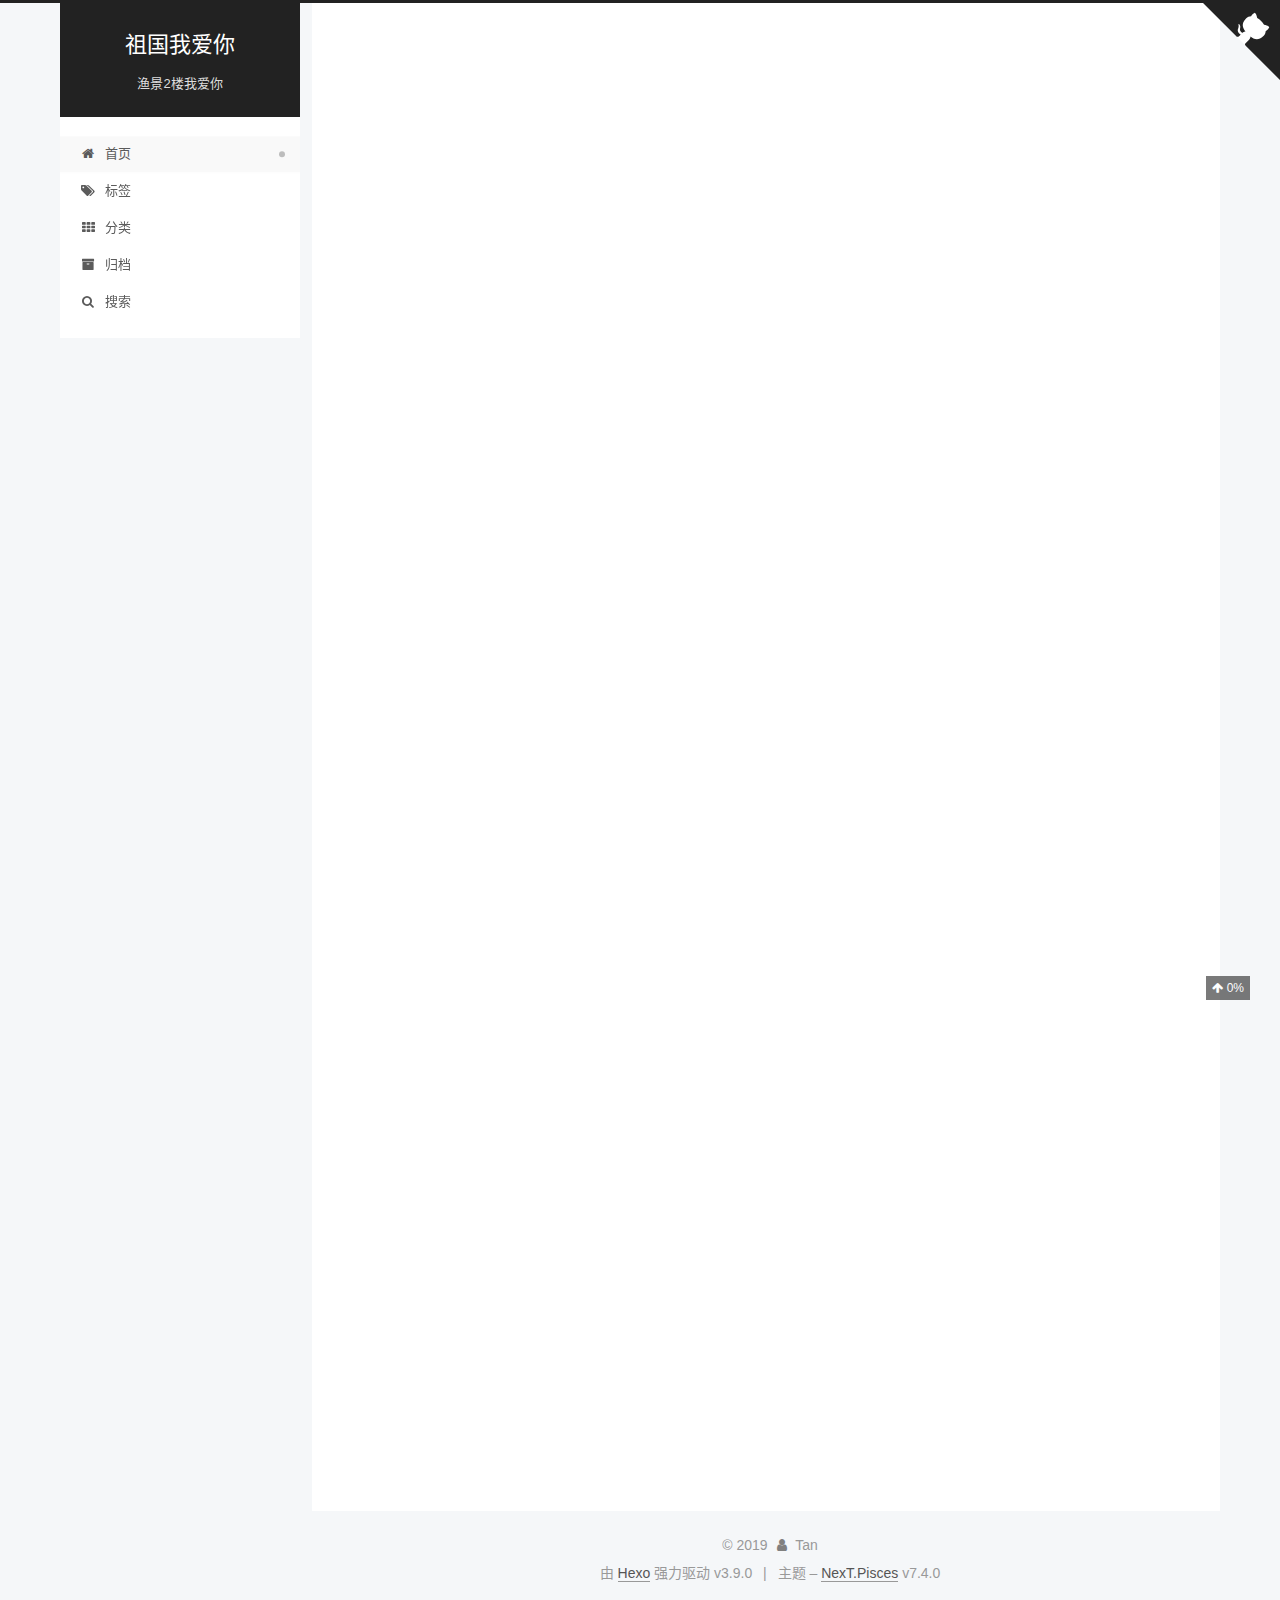
<file: index.html>
<!DOCTYPE html>





<html lang="zh-CN">
<head>
  <meta charset="UTF-8">
<meta name="viewport" content="width=device-width, initial-scale=1, maximum-scale=2">
<meta name="theme-color" content="#222">
<meta name="generator" content="Hexo 3.9.0">
  <link rel="apple-touch-icon" sizes="180x180" href="/images/apple-touch-icon.png?v=7.4.0">
  <link rel="icon" type="image/png" sizes="32x32" href="/images/favicon-32x32.png?v=7.4.0">
  <link rel="icon" type="image/png" sizes="16x16" href="/images/favicon-16x16.png?v=7.4.0">
  <link rel="mask-icon" href="/images/logo.svg?v=7.4.0" color="#222">
  <link rel="alternate" href="/atom.xml" title="祖国我爱你" type="application/atom+xml">

<link rel="stylesheet" href="/css/main.css?v=7.4.0">


<link rel="stylesheet" href="/lib/font-awesome/css/font-awesome.min.css?v=4.7.0">


<script id="hexo-configurations">
  var NexT = window.NexT || {};
  var CONFIG = {
    root: '/',
    scheme: 'Pisces',
    version: '7.4.0',
    exturl: false,
    sidebar: {"position":"left","display":"post","offset":12,"onmobile":false},
    copycode: {"enable":true,"show_result":true,"style":"mac"},
    back2top: {"enable":true,"sidebar":false,"scrollpercent":true},
    bookmark: {"enable":false,"color":"#222","save":"auto"},
    fancybox: false,
    mediumzoom: false,
    lazyload: false,
    pangu: false,
    algolia: {
      appID: '',
      apiKey: '',
      indexName: '',
      hits: {"per_page":10},
      labels: {"input_placeholder":"Search for Posts","hits_empty":"We didn't find any results for the search: ${query}","hits_stats":"${hits} results found in ${time} ms"}
    },
    localsearch: {"enable":true,"trigger":"auto","top_n_per_article":5,"unescape":false,"preload":false},
    path: 'search.xml',
    motion: {"enable":true,"async":false,"transition":{"post_block":"fadeIn","post_header":"slideDownIn","post_body":"slideDownIn","coll_header":"slideLeftIn","sidebar":"slideUpIn"}},
    translation: {
      copy_button: '复制',
      copy_success: '复制成功',
      copy_failure: '复制失败'
    },
    sidebarPadding: 40
  };
</script>

  <meta name="description" content="数据组美女帅哥真多">
<meta name="keywords" content="老谭，最帅，？">
<meta property="og:type" content="website">
<meta property="og:title" content="祖国我爱你">
<meta property="og:url" content="http://yoursite.com/index.html">
<meta property="og:site_name" content="祖国我爱你">
<meta property="og:description" content="数据组美女帅哥真多">
<meta property="og:locale" content="zh-CN">
<meta name="twitter:card" content="summary">
<meta name="twitter:title" content="祖国我爱你">
<meta name="twitter:description" content="数据组美女帅哥真多">
  <link rel="canonical" href="http://yoursite.com/">


<script id="page-configurations">
  // https://hexo.io/docs/variables.html
  CONFIG.page = {
    sidebar: "",
    isHome: true,
    isPost: false,
    isPage: false,
    isArchive: false
  };
</script>

  <title>祖国我爱你</title>
  








  <noscript>
  <style>
  .use-motion .brand,
  .use-motion .menu-item,
  .sidebar-inner,
  .use-motion .post-block,
  .use-motion .pagination,
  .use-motion .comments,
  .use-motion .post-header,
  .use-motion .post-body,
  .use-motion .collection-header { opacity: initial; }

  .use-motion .logo,
  .use-motion .site-title,
  .use-motion .site-subtitle {
    opacity: initial;
    top: initial;
  }

  .use-motion .logo-line-before i { left: initial; }
  .use-motion .logo-line-after i { right: initial; }
  </style>
</noscript>

</head>

<body itemscope itemtype="http://schema.org/WebPage" lang="zh-CN">
  <div class="container use-motion">
    <div class="headband"></div>

    <header id="header" class="header" itemscope itemtype="http://schema.org/WPHeader">
      <div class="header-inner"><div class="site-brand-container">
  <div class="site-meta">

    <div>
      <a href="/" class="brand" rel="start">
        <span class="logo-line-before"><i></i></span>
        <span class="site-title">祖国我爱你</span>
        <span class="logo-line-after"><i></i></span>
      </a>
    </div>
        <p class="site-subtitle">渔景2楼我爱你</p>
      
  </div>

  <div class="site-nav-toggle">
    <button aria-label="切换导航栏">
      <span class="btn-bar"></span>
      <span class="btn-bar"></span>
      <span class="btn-bar"></span>
    </button>
  </div>
</div>


<nav class="site-nav">
  
  <ul id="menu" class="menu">
      
      
      
        
        <li class="menu-item menu-item-home">
      
    

    <a href="/" rel="section"><i class="menu-item-icon fa fa-fw fa-home"></i> <br>首页</a>

  </li>
      
      
      
        
        <li class="menu-item menu-item-tags">
      
    

    <a href="/tags/" rel="section"><i class="menu-item-icon fa fa-fw fa-tags"></i> <br>标签</a>

  </li>
      
      
      
        
        <li class="menu-item menu-item-categories">
      
    

    <a href="/categories/" rel="section"><i class="menu-item-icon fa fa-fw fa-th"></i> <br>分类</a>

  </li>
      
      
      
        
        <li class="menu-item menu-item-archives">
      
    

    <a href="/archives/" rel="section"><i class="menu-item-icon fa fa-fw fa-archive"></i> <br>归档</a>

  </li>
      <li class="menu-item menu-item-search">
        <a href="javascript:;" class="popup-trigger">
        
          <i class="menu-item-icon fa fa-search fa-fw"></i> <br>搜索</a>
      </li>
    
  </ul>

</nav>
  <div class="site-search">
    <div class="popup search-popup">
    <div class="search-header">
  <span class="search-icon">
    <i class="fa fa-search"></i>
  </span>
  <div class="search-input-container">
    <input autocomplete="off" autocorrect="off" autocapitalize="none"
           placeholder="搜索..." spellcheck="false"
           type="text" id="search-input">
  </div>
  <span class="popup-btn-close">
    <i class="fa fa-times-circle"></i>
  </span>
</div>
<div id="search-result"></div>

</div>
<div class="search-pop-overlay"></div>

  </div>
</div>
    </header>

    
  <div class="back-to-top">
    <i class="fa fa-arrow-up"></i>
    <span>0%</span>
  </div>
  <div class="reading-progress-bar"></div>

  <a href="https://github.com/Tan-666/Tan-666.github.io" class="github-corner" title="Hi boy" aria-label="Hi boy" rel="noopener" target="_blank"><svg width="80" height="80" viewBox="0 0 250 250" aria-hidden="true"><path d="M0,0 L115,115 L130,115 L142,142 L250,250 L250,0 Z"></path><path d="M128.3,109.0 C113.8,99.7 119.0,89.6 119.0,89.6 C122.0,82.7 120.5,78.6 120.5,78.6 C119.2,72.0 123.4,76.3 123.4,76.3 C127.3,80.9 125.5,87.3 125.5,87.3 C122.9,97.6 130.6,101.9 134.4,103.2" fill="currentColor" style="transform-origin: 130px 106px;" class="octo-arm"></path><path d="M115.0,115.0 C114.9,115.1 118.7,116.5 119.8,115.4 L133.7,101.6 C136.9,99.2 139.9,98.4 142.2,98.6 C133.8,88.0 127.5,74.4 143.8,58.0 C148.5,53.4 154.0,51.2 159.7,51.0 C160.3,49.4 163.2,43.6 171.4,40.1 C171.4,40.1 176.1,42.5 178.8,56.2 C183.1,58.6 187.2,61.8 190.9,65.4 C194.5,69.0 197.7,73.2 200.1,77.6 C213.8,80.2 216.3,84.9 216.3,84.9 C212.7,93.1 206.9,96.0 205.4,96.6 C205.1,102.4 203.0,107.8 198.3,112.5 C181.9,128.9 168.3,122.5 157.7,114.1 C157.9,116.9 156.7,120.9 152.7,124.9 L141.0,136.5 C139.8,137.7 141.6,141.9 141.8,141.8 Z" fill="currentColor" class="octo-body"></path></svg></a>


    <main id="main" class="main">
      <div class="main-inner">
        <div class="content-wrap">
            

          <div id="content" class="content">
            
  <div id="posts" class="posts-expand">
        <article itemscope itemtype="http://schema.org/Article">
  
  
  
  <div class="post-block home">
    <link itemprop="mainEntityOfPage" href="http://yoursite.com/2019/09/30/t1/">

    <span hidden itemprop="author" itemscope itemtype="http://schema.org/Person">
      <meta itemprop="name" content="Tan">
      <meta itemprop="description" content="数据组美女帅哥真多">
      <meta itemprop="image" content="/images/avatar.jpg">
    </span>

    <span hidden itemprop="publisher" itemscope itemtype="http://schema.org/Organization">
      <meta itemprop="name" content="祖国我爱你">
    </span>
      <header class="post-header">
        <h1 class="post-title" itemprop="name headline">
            
            <a href="/2019/09/30/t1/" class="post-title-link" itemprop="url">t1</a>
          
        </h1>

        <div class="post-meta">
            <span class="post-meta-item">
              <span class="post-meta-item-icon">
                <i class="fa fa-calendar-o"></i>
              </span>
              <span class="post-meta-item-text">发表于</span>

              
                
              

              <time title="创建时间：2019-09-30 23:12:27" itemprop="dateCreated datePublished" datetime="2019-09-30T23:12:27+08:00">2019-09-30</time>
            </span>
          

          

        </div>
      </header>

    
    
    
    <div class="post-body" itemprop="articleBody">

      
          
        
      
    </div>

    
    
    
      <footer class="post-footer">
          <div class="post-eof"></div>
        
      </footer>
  </div>
  
  
  
  </article>

    
        <article itemscope itemtype="http://schema.org/Article">
  
  
  
  <div class="post-block home">
    <link itemprop="mainEntityOfPage" href="http://yoursite.com/2019/09/30/hello-world/">

    <span hidden itemprop="author" itemscope itemtype="http://schema.org/Person">
      <meta itemprop="name" content="Tan">
      <meta itemprop="description" content="数据组美女帅哥真多">
      <meta itemprop="image" content="/images/avatar.jpg">
    </span>

    <span hidden itemprop="publisher" itemscope itemtype="http://schema.org/Organization">
      <meta itemprop="name" content="祖国我爱你">
    </span>
      <header class="post-header">
        <h1 class="post-title" itemprop="name headline">
            
            <a href="/2019/09/30/hello-world/" class="post-title-link" itemprop="url">Hello World</a>
          
        </h1>

        <div class="post-meta">
            <span class="post-meta-item">
              <span class="post-meta-item-icon">
                <i class="fa fa-calendar-o"></i>
              </span>
              <span class="post-meta-item-text">发表于</span>

              
                
              

              <time title="创建时间：2019-09-30 14:14:10" itemprop="dateCreated datePublished" datetime="2019-09-30T14:14:10+08:00">2019-09-30</time>
            </span>
          

          

        </div>
      </header>

    
    
    
    <div class="post-body" itemprop="articleBody">

      
          <p>Welcome to <a href="https://hexo.io/" target="_blank" rel="noopener">Hexo</a>! This is your very first post. Check <a href="https://hexo.io/docs/" target="_blank" rel="noopener">documentation</a> for more info. If you get any problems when using Hexo, you can find the answer in <a href="https://hexo.io/docs/troubleshooting.html" target="_blank" rel="noopener">troubleshooting</a> or you can ask me on <a href="https://github.com/hexojs/hexo/issues" target="_blank" rel="noopener">GitHub</a>.</p>
<h2 id="Quick-Start"><a href="#Quick-Start" class="headerlink" title="Quick Start"></a>Quick Start</h2><h3 id="Create-a-new-post"><a href="#Create-a-new-post" class="headerlink" title="Create a new post"></a>Create a new post</h3><figure class="highlight bash"><table><tr><td class="gutter"><pre><span class="line">1</span><br></pre></td><td class="code"><pre><span class="line">$ hexo new <span class="string">"My New Post"</span></span><br></pre></td></tr></table></figure>
<p>More info: <a href="https://hexo.io/docs/writing.html" target="_blank" rel="noopener">Writing</a></p>
<h3 id="Run-server"><a href="#Run-server" class="headerlink" title="Run server"></a>Run server</h3><figure class="highlight bash"><table><tr><td class="gutter"><pre><span class="line">1</span><br></pre></td><td class="code"><pre><span class="line">$ hexo server</span><br></pre></td></tr></table></figure>
<p>More info: <a href="https://hexo.io/docs/server.html" target="_blank" rel="noopener">Server</a></p>
<h3 id="Generate-static-files"><a href="#Generate-static-files" class="headerlink" title="Generate static files"></a>Generate static files</h3><figure class="highlight bash"><table><tr><td class="gutter"><pre><span class="line">1</span><br></pre></td><td class="code"><pre><span class="line">$ hexo generate</span><br></pre></td></tr></table></figure>
<p>More info: <a href="https://hexo.io/docs/generating.html" target="_blank" rel="noopener">Generating</a></p>
<h3 id="Deploy-to-remote-sites"><a href="#Deploy-to-remote-sites" class="headerlink" title="Deploy to remote sites"></a>Deploy to remote sites</h3><figure class="highlight bash"><table><tr><td class="gutter"><pre><span class="line">1</span><br></pre></td><td class="code"><pre><span class="line">$ hexo deploy</span><br></pre></td></tr></table></figure>
<p>More info: <a href="https://hexo.io/docs/deployment.html" target="_blank" rel="noopener">Deployment</a></p>

        
      
    </div>

    
    
    
      <footer class="post-footer">
          <div class="post-eof"></div>
        
      </footer>
  </div>
  
  
  
  </article>

    
  </div>

  


          </div>
          

        </div>
          
  
  <div class="sidebar-toggle">
    <div class="sidebar-toggle-line-wrap">
      <span class="sidebar-toggle-line sidebar-toggle-line-first"></span>
      <span class="sidebar-toggle-line sidebar-toggle-line-middle"></span>
      <span class="sidebar-toggle-line sidebar-toggle-line-last"></span>
    </div>
  </div>

  <aside class="sidebar">
    <div class="sidebar-inner">

      <ul class="sidebar-nav motion-element">
        <li class="sidebar-nav-toc">
          文章目录
        </li>
        <li class="sidebar-nav-overview">
          站点概览
        </li>
      </ul>

      <!--noindex-->
      <div class="post-toc-wrap sidebar-panel">
      </div>
      <!--/noindex-->

      <div class="site-overview-wrap sidebar-panel">
        <div class="site-author motion-element" itemprop="author" itemscope itemtype="http://schema.org/Person">
    <img class="site-author-image" itemprop="image"
      src="/images/avatar.jpg"
      alt="Tan">
  <p class="site-author-name" itemprop="name">Tan</p>
  <div class="site-description" itemprop="description">数据组美女帅哥真多</div>
</div>
<div class="site-state-wrap motion-element">
  <nav class="site-state">
      <div class="site-state-item site-state-posts">
        
          <a href="/archives/">
        
          <span class="site-state-item-count">2</span>
          <span class="site-state-item-name">日志</span>
        </a>
      </div>
    
  </nav>
</div>
  <div class="feed-link motion-element">
    <a href="/atom.xml" rel="alternate">
      <i class="fa fa-rss"></i>RSS
    </a>
  </div>



      </div>

    </div>
  </aside>
  <div id="sidebar-dimmer"></div>


      </div>
    </main>

    <footer id="footer" class="footer">
      <div class="footer-inner">
        <div class="copyright">&copy; <span itemprop="copyrightYear">2019</span>
  <span class="with-love" id="animate">
    <i class="fa fa-user"></i>
  </span>
  <span class="author" itemprop="copyrightHolder">Tan</span>
</div>
  <div class="powered-by">由 <a href="https://hexo.io" class="theme-link" rel="noopener" target="_blank">Hexo</a> 强力驱动 v3.9.0</div>
  <span class="post-meta-divider">|</span>
  <div class="theme-info">主题 – <a href="https://theme-next.org" class="theme-link" rel="noopener" target="_blank">NexT.Pisces</a> v7.4.0</div>

        












        
      </div>
    </footer>
  </div>

  
  <script src="/lib/anime.min.js?v=3.1.0"></script>
  <script src="/lib/pjax/pjax.min.js?v=0.2.8"></script>
  <script src="/lib/velocity/velocity.min.js?v=1.2.1"></script>
  <script src="/lib/velocity/velocity.ui.min.js?v=1.2.1"></script>
<script src="/js/utils.js?v=7.4.0"></script><script src="/js/motion.js?v=7.4.0"></script>
<script src="/js/schemes/pisces.js?v=7.4.0"></script>
<script src="/js/next-boot.js?v=7.4.0"></script>
  <script>
var pjax = new Pjax({
  selectors: [
    'head title',
    '#page-configurations',
    '.content-wrap',
    '.post-toc-wrap',
    '#pjax'
  ],
  switches: {
    '.post-toc-wrap': Pjax.switches.innerHTML
  },
  analytics: false,
  cacheBust: false,
  scrollTo : !CONFIG.bookmark.enable
});

window.addEventListener('pjax:success', () => {
  document.querySelectorAll('script[pjax], script#page-configurations, #pjax script').forEach(element => {
    var id = element.id || '';
    var src = element.src || '';
    var code = element.text || element.textContent || element.innerHTML || '';
    var parent = element.parentNode;
    parent.removeChild(element);
    var script = document.createElement('script');
    if (id !=='') {
      script.id = element.id;
    }
    if (src !== '') {
      script.src = src;
      // Force synchronous loading of peripheral JS.
      script.async = false;
    }
    if (code !== '') {
      script.appendChild(document.createTextNode(code));
    }
    parent.appendChild(script);
  });
  NexT.boot.refresh();
  // Define Motion Sequence & Bootstrap Motion.
  if (CONFIG.motion.enable) {
    NexT.motion.integrator
      .init()
      .add(NexT.motion.middleWares.postList)
      .bootstrap();
  }
  NexT.utils.updateSidebarPosition();
});
</script>




  








  <script src="/js/local-search.js?v=7.4.0"></script>













    <div id="pjax">

  

  
    
      
    
      
    
  

  

  


    </div>
</body>
</html>
</file>
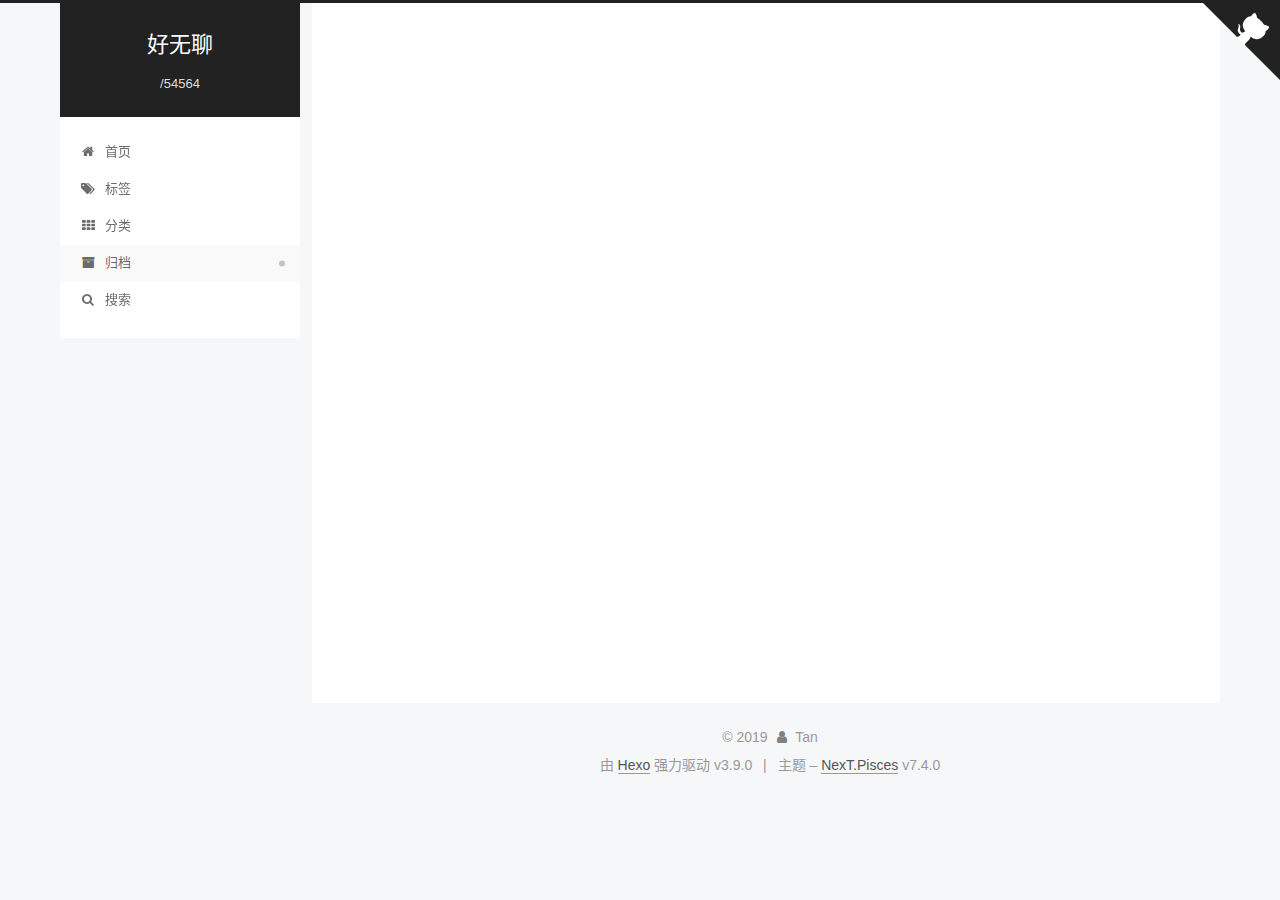
<file: archives/index.html>
<!DOCTYPE html>





<html lang="zh-CN">
<head>
  <meta charset="UTF-8">
<meta name="viewport" content="width=device-width, initial-scale=1, maximum-scale=2">
<meta name="theme-color" content="#222">
<meta name="generator" content="Hexo 3.9.0">
  <link rel="apple-touch-icon" sizes="180x180" href="/images/apple-touch-icon.png?v=7.4.0">
  <link rel="icon" type="image/png" sizes="32x32" href="/images/favicon-32x32.png?v=7.4.0">
  <link rel="icon" type="image/png" sizes="16x16" href="/images/favicon-16x16.png?v=7.4.0">
  <link rel="mask-icon" href="/images/logo.svg?v=7.4.0" color="#222">
  <link rel="alternate" href="/atom.xml" title="好无聊" type="application/atom+xml">

<link rel="stylesheet" href="/css/main.css?v=7.4.0">


<link rel="stylesheet" href="/lib/font-awesome/css/font-awesome.min.css?v=4.7.0">


<script id="hexo-configurations">
  var NexT = window.NexT || {};
  var CONFIG = {
    root: '/',
    scheme: 'Pisces',
    version: '7.4.0',
    exturl: false,
    sidebar: {"position":"left","display":"post","offset":12,"onmobile":false},
    copycode: {"enable":true,"show_result":true,"style":"mac"},
    back2top: {"enable":true,"sidebar":false,"scrollpercent":true},
    bookmark: {"enable":false,"color":"#222","save":"auto"},
    fancybox: false,
    mediumzoom: false,
    lazyload: false,
    pangu: false,
    algolia: {
      appID: '',
      apiKey: '',
      indexName: '',
      hits: {"per_page":10},
      labels: {"input_placeholder":"Search for Posts","hits_empty":"We didn't find any results for the search: ${query}","hits_stats":"${hits} results found in ${time} ms"}
    },
    localsearch: {"enable":true,"trigger":"auto","top_n_per_article":5,"unescape":false,"preload":false},
    path: 'search.xml',
    motion: {"enable":true,"async":false,"transition":{"post_block":"fadeIn","post_header":"slideDownIn","post_body":"slideDownIn","coll_header":"slideLeftIn","sidebar":"slideUpIn"}},
    translation: {
      copy_button: '复制',
      copy_success: '复制成功',
      copy_failure: '复制失败'
    },
    sidebarPadding: 40
  };
</script>

  <meta name="keywords" content="最帅">
<meta property="og:type" content="website">
<meta property="og:title" content="好无聊">
<meta property="og:url" content="http://yoursite.com/archives/index.html">
<meta property="og:site_name" content="好无聊">
<meta property="og:locale" content="zh-CN">
<meta name="twitter:card" content="summary">
<meta name="twitter:title" content="好无聊">
  <link rel="canonical" href="http://yoursite.com/archives/">


<script id="page-configurations">
  // https://hexo.io/docs/variables.html
  CONFIG.page = {
    sidebar: "",
    isHome: false,
    isPost: false,
    isPage: false,
    isArchive: true
  };
</script>

  <title>归档 | 好无聊</title>
  








  <noscript>
  <style>
  .use-motion .brand,
  .use-motion .menu-item,
  .sidebar-inner,
  .use-motion .post-block,
  .use-motion .pagination,
  .use-motion .comments,
  .use-motion .post-header,
  .use-motion .post-body,
  .use-motion .collection-header { opacity: initial; }

  .use-motion .logo,
  .use-motion .site-title,
  .use-motion .site-subtitle {
    opacity: initial;
    top: initial;
  }

  .use-motion .logo-line-before i { left: initial; }
  .use-motion .logo-line-after i { right: initial; }
  </style>
</noscript>

</head>

<body itemscope itemtype="http://schema.org/WebPage" lang="zh-CN">
  <div class="container use-motion">
    <div class="headband"></div>

    <header id="header" class="header" itemscope itemtype="http://schema.org/WPHeader">
      <div class="header-inner"><div class="site-brand-container">
  <div class="site-meta">

    <div>
      <a href="/" class="brand" rel="start">
        <span class="logo-line-before"><i></i></span>
        <span class="site-title">好无聊</span>
        <span class="logo-line-after"><i></i></span>
      </a>
    </div>
        <p class="site-subtitle">/54564</p>
      
  </div>

  <div class="site-nav-toggle">
    <button aria-label="切换导航栏">
      <span class="btn-bar"></span>
      <span class="btn-bar"></span>
      <span class="btn-bar"></span>
    </button>
  </div>
</div>


<nav class="site-nav">
  
  <ul id="menu" class="menu">
      
      
      
        
        <li class="menu-item menu-item-home">
      
    

    <a href="/" rel="section"><i class="menu-item-icon fa fa-fw fa-home"></i> <br>首页</a>

  </li>
      
      
      
        
        <li class="menu-item menu-item-tags">
      
    

    <a href="/tags/" rel="section"><i class="menu-item-icon fa fa-fw fa-tags"></i> <br>标签</a>

  </li>
      
      
      
        
        <li class="menu-item menu-item-categories">
      
    

    <a href="/categories/" rel="section"><i class="menu-item-icon fa fa-fw fa-th"></i> <br>分类</a>

  </li>
      
      
      
        
        <li class="menu-item menu-item-archives">
      
    

    <a href="/archives/" rel="section"><i class="menu-item-icon fa fa-fw fa-archive"></i> <br>归档</a>

  </li>
      <li class="menu-item menu-item-search">
        <a href="javascript:;" class="popup-trigger">
        
          <i class="menu-item-icon fa fa-search fa-fw"></i> <br>搜索</a>
      </li>
    
  </ul>

</nav>
  <div class="site-search">
    <div class="popup search-popup">
    <div class="search-header">
  <span class="search-icon">
    <i class="fa fa-search"></i>
  </span>
  <div class="search-input-container">
    <input autocomplete="off" autocorrect="off" autocapitalize="none"
           placeholder="搜索..." spellcheck="false"
           type="text" id="search-input">
  </div>
  <span class="popup-btn-close">
    <i class="fa fa-times-circle"></i>
  </span>
</div>
<div id="search-result"></div>

</div>
<div class="search-pop-overlay"></div>

  </div>
</div>
    </header>

    
  <div class="back-to-top">
    <i class="fa fa-arrow-up"></i>
    <span>0%</span>
  </div>
  <div class="reading-progress-bar"></div>

  <a href="https://github.com/Tan-666/Tan-666.github.io" class="github-corner" title="Hi boy" aria-label="Hi boy" rel="noopener" target="_blank"><svg width="80" height="80" viewBox="0 0 250 250" aria-hidden="true"><path d="M0,0 L115,115 L130,115 L142,142 L250,250 L250,0 Z"></path><path d="M128.3,109.0 C113.8,99.7 119.0,89.6 119.0,89.6 C122.0,82.7 120.5,78.6 120.5,78.6 C119.2,72.0 123.4,76.3 123.4,76.3 C127.3,80.9 125.5,87.3 125.5,87.3 C122.9,97.6 130.6,101.9 134.4,103.2" fill="currentColor" style="transform-origin: 130px 106px;" class="octo-arm"></path><path d="M115.0,115.0 C114.9,115.1 118.7,116.5 119.8,115.4 L133.7,101.6 C136.9,99.2 139.9,98.4 142.2,98.6 C133.8,88.0 127.5,74.4 143.8,58.0 C148.5,53.4 154.0,51.2 159.7,51.0 C160.3,49.4 163.2,43.6 171.4,40.1 C171.4,40.1 176.1,42.5 178.8,56.2 C183.1,58.6 187.2,61.8 190.9,65.4 C194.5,69.0 197.7,73.2 200.1,77.6 C213.8,80.2 216.3,84.9 216.3,84.9 C212.7,93.1 206.9,96.0 205.4,96.6 C205.1,102.4 203.0,107.8 198.3,112.5 C181.9,128.9 168.3,122.5 157.7,114.1 C157.9,116.9 156.7,120.9 152.7,124.9 L141.0,136.5 C139.8,137.7 141.6,141.9 141.8,141.8 Z" fill="currentColor" class="octo-body"></path></svg></a>


    <main id="main" class="main">
      <div class="main-inner">
        <div class="content-wrap">
            

  
    
    
  
    
    
  
    
    
  
    
    
  
  

          <div id="content" class="content">
            

  
  
  
  <div class="post-block archive">
    <div id="posts" class="posts-collapse">
      <div class="collection-title">
        
        
        
          
        
        <span class="collection-header">嗯..! 目前共计 2 篇日志。 继续努力。</span>
      </div>
      

      

  
  

  
    
    <div class="collection-year">
      <h1 class="collection-header">2019</h1>
    </div>
  

  <article itemscope itemtype="http://schema.org/Article">
    <header class="post-header">

      <div class="post-meta">
        <time class="post-time" itemprop="dateCreated"
              datetime="2019-09-30T23:12:27+08:00"
              content="2019-09-30">
          09-30
        </time>
      </div>

      <h2 class="post-title">
        
          <a class="post-title-link" href="/2019/09/30/t1/" itemprop="url">
            <span itemprop="name">t1</span>
          </a>
        
      </h2>

    </header>
  </article>



  
  

  

  <article itemscope itemtype="http://schema.org/Article">
    <header class="post-header">

      <div class="post-meta">
        <time class="post-time" itemprop="dateCreated"
              datetime="2019-09-30T14:14:10+08:00"
              content="2019-09-30">
          09-30
        </time>
      </div>

      <h2 class="post-title">
        
          <a class="post-title-link" href="/2019/09/30/hello-world/" itemprop="url">
            <span itemprop="name">Hello World</span>
          </a>
        
      </h2>

    </header>
  </article>




    </div>
  </div>
  
  
  

  



          </div>
          

        </div>
          
  
  <div class="sidebar-toggle">
    <div class="sidebar-toggle-line-wrap">
      <span class="sidebar-toggle-line sidebar-toggle-line-first"></span>
      <span class="sidebar-toggle-line sidebar-toggle-line-middle"></span>
      <span class="sidebar-toggle-line sidebar-toggle-line-last"></span>
    </div>
  </div>

  <aside class="sidebar">
    <div class="sidebar-inner">

      <ul class="sidebar-nav motion-element">
        <li class="sidebar-nav-toc">
          文章目录
        </li>
        <li class="sidebar-nav-overview">
          站点概览
        </li>
      </ul>

      <!--noindex-->
      <div class="post-toc-wrap sidebar-panel">
      </div>
      <!--/noindex-->

      <div class="site-overview-wrap sidebar-panel">
        <div class="site-author motion-element" itemprop="author" itemscope itemtype="http://schema.org/Person">
    <img class="site-author-image" itemprop="image"
      src="/images/avatar.jpg"
      alt="Tan">
  <p class="site-author-name" itemprop="name">Tan</p>
  <div class="site-description" itemprop="description">0</div>
</div>
<div class="site-state-wrap motion-element">
  <nav class="site-state">
      <div class="site-state-item site-state-posts">
        
          <a href="/archives/">
        
          <span class="site-state-item-count">2</span>
          <span class="site-state-item-name">日志</span>
        </a>
      </div>
    
  </nav>
</div>
  <div class="feed-link motion-element">
    <a href="/atom.xml" rel="alternate">
      <i class="fa fa-rss"></i>RSS
    </a>
  </div>



      </div>

    </div>
  </aside>
  <div id="sidebar-dimmer"></div>


      </div>
    </main>

    <footer id="footer" class="footer">
      <div class="footer-inner">
        <div class="copyright">&copy; <span itemprop="copyrightYear">2019</span>
  <span class="with-love" id="animate">
    <i class="fa fa-user"></i>
  </span>
  <span class="author" itemprop="copyrightHolder">Tan</span>
</div>
  <div class="powered-by">由 <a href="https://hexo.io" class="theme-link" rel="noopener" target="_blank">Hexo</a> 强力驱动 v3.9.0</div>
  <span class="post-meta-divider">|</span>
  <div class="theme-info">主题 – <a href="https://theme-next.org" class="theme-link" rel="noopener" target="_blank">NexT.Pisces</a> v7.4.0</div>

        












        
      </div>
    </footer>
  </div>

  
  <script src="/lib/anime.min.js?v=3.1.0"></script>
  <script src="/lib/pjax/pjax.min.js?v=0.2.8"></script>
  <script src="/lib/velocity/velocity.min.js?v=1.2.1"></script>
  <script src="/lib/velocity/velocity.ui.min.js?v=1.2.1"></script>
<script src="/js/utils.js?v=7.4.0"></script><script src="/js/motion.js?v=7.4.0"></script>
<script src="/js/schemes/pisces.js?v=7.4.0"></script>
<script src="/js/next-boot.js?v=7.4.0"></script>
  <script>
var pjax = new Pjax({
  selectors: [
    'head title',
    '#page-configurations',
    '.content-wrap',
    '.post-toc-wrap',
    '#pjax'
  ],
  switches: {
    '.post-toc-wrap': Pjax.switches.innerHTML
  },
  analytics: false,
  cacheBust: false,
  scrollTo : !CONFIG.bookmark.enable
});

window.addEventListener('pjax:success', () => {
  document.querySelectorAll('script[pjax], script#page-configurations, #pjax script').forEach(element => {
    var id = element.id || '';
    var src = element.src || '';
    var code = element.text || element.textContent || element.innerHTML || '';
    var parent = element.parentNode;
    parent.removeChild(element);
    var script = document.createElement('script');
    if (id !=='') {
      script.id = element.id;
    }
    if (src !== '') {
      script.src = src;
      // Force synchronous loading of peripheral JS.
      script.async = false;
    }
    if (code !== '') {
      script.appendChild(document.createTextNode(code));
    }
    parent.appendChild(script);
  });
  NexT.boot.refresh();
  // Define Motion Sequence & Bootstrap Motion.
  if (CONFIG.motion.enable) {
    NexT.motion.integrator
      .init()
      .add(NexT.motion.middleWares.postList)
      .bootstrap();
  }
  NexT.utils.updateSidebarPosition();
});
</script>




  








  <script src="/js/local-search.js?v=7.4.0"></script>













    <div id="pjax">

  

  

  

  


    </div>
</body>
</html>
</file>
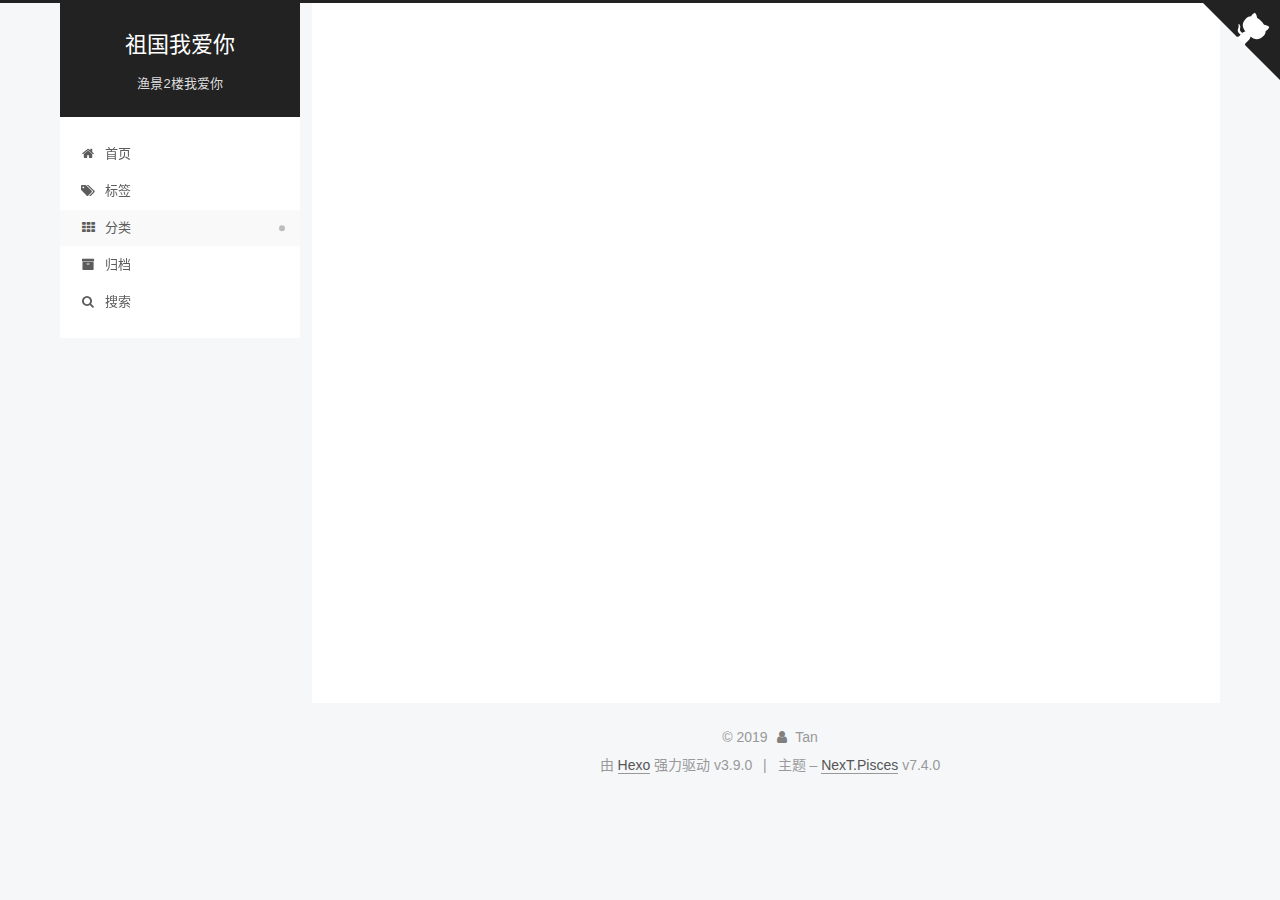
<file: categories/index.html>
<!DOCTYPE html>





<html lang="zh-CN">
<head>
  <meta charset="UTF-8">
<meta name="viewport" content="width=device-width, initial-scale=1, maximum-scale=2">
<meta name="theme-color" content="#222">
<meta name="generator" content="Hexo 3.9.0">
  <link rel="apple-touch-icon" sizes="180x180" href="/images/apple-touch-icon.png?v=7.4.0">
  <link rel="icon" type="image/png" sizes="32x32" href="/images/favicon-32x32.png?v=7.4.0">
  <link rel="icon" type="image/png" sizes="16x16" href="/images/favicon-16x16.png?v=7.4.0">
  <link rel="mask-icon" href="/images/logo.svg?v=7.4.0" color="#222">
  <link rel="alternate" href="/atom.xml" title="祖国我爱你" type="application/atom+xml">

<link rel="stylesheet" href="/css/main.css?v=7.4.0">


<link rel="stylesheet" href="/lib/font-awesome/css/font-awesome.min.css?v=4.7.0">


<script id="hexo-configurations">
  var NexT = window.NexT || {};
  var CONFIG = {
    root: '/',
    scheme: 'Pisces',
    version: '7.4.0',
    exturl: false,
    sidebar: {"position":"left","display":"post","offset":12,"onmobile":false},
    copycode: {"enable":true,"show_result":true,"style":"mac"},
    back2top: {"enable":true,"sidebar":false,"scrollpercent":true},
    bookmark: {"enable":false,"color":"#222","save":"auto"},
    fancybox: false,
    mediumzoom: false,
    lazyload: false,
    pangu: false,
    algolia: {
      appID: '',
      apiKey: '',
      indexName: '',
      hits: {"per_page":10},
      labels: {"input_placeholder":"Search for Posts","hits_empty":"We didn't find any results for the search: ${query}","hits_stats":"${hits} results found in ${time} ms"}
    },
    localsearch: {"enable":true,"trigger":"auto","top_n_per_article":5,"unescape":false,"preload":false},
    path: 'search.xml',
    motion: {"enable":true,"async":false,"transition":{"post_block":"fadeIn","post_header":"slideDownIn","post_body":"slideDownIn","coll_header":"slideLeftIn","sidebar":"slideUpIn"}},
    translation: {
      copy_button: '复制',
      copy_success: '复制成功',
      copy_failure: '复制失败'
    },
    sidebarPadding: 40
  };
</script>

  <meta name="description" content="数据组美女帅哥真多">
<meta name="keywords" content="老谭，最帅，？">
<meta property="og:type" content="website">
<meta property="og:title" content="categories">
<meta property="og:url" content="http://yoursite.com/categories/index.html">
<meta property="og:site_name" content="祖国我爱你">
<meta property="og:description" content="数据组美女帅哥真多">
<meta property="og:locale" content="zh-CN">
<meta property="og:updated_time" content="2019-09-30T15:26:15.437Z">
<meta name="twitter:card" content="summary">
<meta name="twitter:title" content="categories">
<meta name="twitter:description" content="数据组美女帅哥真多">
  <link rel="canonical" href="http://yoursite.com/categories/">


<script id="page-configurations">
  // https://hexo.io/docs/variables.html
  CONFIG.page = {
    sidebar: "",
    isHome: false,
    isPost: false,
    isPage: true,
    isArchive: false
  };
</script>

  <title>categories | 祖国我爱你</title>
  








  <noscript>
  <style>
  .use-motion .brand,
  .use-motion .menu-item,
  .sidebar-inner,
  .use-motion .post-block,
  .use-motion .pagination,
  .use-motion .comments,
  .use-motion .post-header,
  .use-motion .post-body,
  .use-motion .collection-header { opacity: initial; }

  .use-motion .logo,
  .use-motion .site-title,
  .use-motion .site-subtitle {
    opacity: initial;
    top: initial;
  }

  .use-motion .logo-line-before i { left: initial; }
  .use-motion .logo-line-after i { right: initial; }
  </style>
</noscript>

</head>

<body itemscope itemtype="http://schema.org/WebPage" lang="zh-CN">
  <div class="container use-motion">
    <div class="headband"></div>

    <header id="header" class="header" itemscope itemtype="http://schema.org/WPHeader">
      <div class="header-inner"><div class="site-brand-container">
  <div class="site-meta">

    <div>
      <a href="/" class="brand" rel="start">
        <span class="logo-line-before"><i></i></span>
        <span class="site-title">祖国我爱你</span>
        <span class="logo-line-after"><i></i></span>
      </a>
    </div>
        <p class="site-subtitle">渔景2楼我爱你</p>
      
  </div>

  <div class="site-nav-toggle">
    <button aria-label="切换导航栏">
      <span class="btn-bar"></span>
      <span class="btn-bar"></span>
      <span class="btn-bar"></span>
    </button>
  </div>
</div>


<nav class="site-nav">
  
  <ul id="menu" class="menu">
      
      
      
        
        <li class="menu-item menu-item-home">
      
    

    <a href="/" rel="section"><i class="menu-item-icon fa fa-fw fa-home"></i> <br>首页</a>

  </li>
      
      
      
        
        <li class="menu-item menu-item-tags">
      
    

    <a href="/tags/" rel="section"><i class="menu-item-icon fa fa-fw fa-tags"></i> <br>标签</a>

  </li>
      
      
      
        
        <li class="menu-item menu-item-categories">
      
    

    <a href="/categories/" rel="section"><i class="menu-item-icon fa fa-fw fa-th"></i> <br>分类</a>

  </li>
      
      
      
        
        <li class="menu-item menu-item-archives">
      
    

    <a href="/archives/" rel="section"><i class="menu-item-icon fa fa-fw fa-archive"></i> <br>归档</a>

  </li>
      <li class="menu-item menu-item-search">
        <a href="javascript:;" class="popup-trigger">
        
          <i class="menu-item-icon fa fa-search fa-fw"></i> <br>搜索</a>
      </li>
    
  </ul>

</nav>
  <div class="site-search">
    <div class="popup search-popup">
    <div class="search-header">
  <span class="search-icon">
    <i class="fa fa-search"></i>
  </span>
  <div class="search-input-container">
    <input autocomplete="off" autocorrect="off" autocapitalize="none"
           placeholder="搜索..." spellcheck="false"
           type="text" id="search-input">
  </div>
  <span class="popup-btn-close">
    <i class="fa fa-times-circle"></i>
  </span>
</div>
<div id="search-result"></div>

</div>
<div class="search-pop-overlay"></div>

  </div>
</div>
    </header>

    
  <div class="back-to-top">
    <i class="fa fa-arrow-up"></i>
    <span>0%</span>
  </div>
  <div class="reading-progress-bar"></div>

  <a href="https://github.com/Tan-666/Tan-666.github.io" class="github-corner" title="Hi boy" aria-label="Hi boy" rel="noopener" target="_blank"><svg width="80" height="80" viewBox="0 0 250 250" aria-hidden="true"><path d="M0,0 L115,115 L130,115 L142,142 L250,250 L250,0 Z"></path><path d="M128.3,109.0 C113.8,99.7 119.0,89.6 119.0,89.6 C122.0,82.7 120.5,78.6 120.5,78.6 C119.2,72.0 123.4,76.3 123.4,76.3 C127.3,80.9 125.5,87.3 125.5,87.3 C122.9,97.6 130.6,101.9 134.4,103.2" fill="currentColor" style="transform-origin: 130px 106px;" class="octo-arm"></path><path d="M115.0,115.0 C114.9,115.1 118.7,116.5 119.8,115.4 L133.7,101.6 C136.9,99.2 139.9,98.4 142.2,98.6 C133.8,88.0 127.5,74.4 143.8,58.0 C148.5,53.4 154.0,51.2 159.7,51.0 C160.3,49.4 163.2,43.6 171.4,40.1 C171.4,40.1 176.1,42.5 178.8,56.2 C183.1,58.6 187.2,61.8 190.9,65.4 C194.5,69.0 197.7,73.2 200.1,77.6 C213.8,80.2 216.3,84.9 216.3,84.9 C212.7,93.1 206.9,96.0 205.4,96.6 C205.1,102.4 203.0,107.8 198.3,112.5 C181.9,128.9 168.3,122.5 157.7,114.1 C157.9,116.9 156.7,120.9 152.7,124.9 L141.0,136.5 C139.8,137.7 141.6,141.9 141.8,141.8 Z" fill="currentColor" class="octo-body"></path></svg></a>


    <main id="main" class="main">
      <div class="main-inner">
        <div class="content-wrap">
            

  
    
    
  
    
    
  
    
    
  
    
    
  
  

          <div id="content" class="content">
            

  <div id="posts" class="posts-expand">
    
    
    
    <div class="post-block page">
      <header class="post-header">

<h1 class="post-title" itemprop="name headline">categories

</h1>

<div class="post-meta">
  

</div>

</header>

      
      
      
      <div class="post-body">
        
          <div class="category-all-page">
            <div class="category-all-title">
              暂无分类
            </div>
            <div class="category-all">
              
            </div>
          </div>
        
      </div>
      
      
      
    </div>
    

    
    
    
  </div>


          </div>
          

        </div>
          
  
  <div class="sidebar-toggle">
    <div class="sidebar-toggle-line-wrap">
      <span class="sidebar-toggle-line sidebar-toggle-line-first"></span>
      <span class="sidebar-toggle-line sidebar-toggle-line-middle"></span>
      <span class="sidebar-toggle-line sidebar-toggle-line-last"></span>
    </div>
  </div>

  <aside class="sidebar">
    <div class="sidebar-inner">
        
        
        
        
      

      <ul class="sidebar-nav motion-element">
        <li class="sidebar-nav-toc">
          文章目录
        </li>
        <li class="sidebar-nav-overview">
          站点概览
        </li>
      </ul>

      <!--noindex-->
      <div class="post-toc-wrap sidebar-panel">
      </div>
      <!--/noindex-->

      <div class="site-overview-wrap sidebar-panel">
        <div class="site-author motion-element" itemprop="author" itemscope itemtype="http://schema.org/Person">
    <img class="site-author-image" itemprop="image"
      src="/images/avatar.jpg"
      alt="Tan">
  <p class="site-author-name" itemprop="name">Tan</p>
  <div class="site-description" itemprop="description">数据组美女帅哥真多</div>
</div>
<div class="site-state-wrap motion-element">
  <nav class="site-state">
      <div class="site-state-item site-state-posts">
        
          <a href="/archives/">
        
          <span class="site-state-item-count">2</span>
          <span class="site-state-item-name">日志</span>
        </a>
      </div>
    
  </nav>
</div>
  <div class="feed-link motion-element">
    <a href="/atom.xml" rel="alternate">
      <i class="fa fa-rss"></i>RSS
    </a>
  </div>



      </div>

    </div>
  </aside>
  <div id="sidebar-dimmer"></div>


      </div>
    </main>

    <footer id="footer" class="footer">
      <div class="footer-inner">
        <div class="copyright">&copy; <span itemprop="copyrightYear">2019</span>
  <span class="with-love" id="animate">
    <i class="fa fa-user"></i>
  </span>
  <span class="author" itemprop="copyrightHolder">Tan</span>
</div>
  <div class="powered-by">由 <a href="https://hexo.io" class="theme-link" rel="noopener" target="_blank">Hexo</a> 强力驱动 v3.9.0</div>
  <span class="post-meta-divider">|</span>
  <div class="theme-info">主题 – <a href="https://theme-next.org" class="theme-link" rel="noopener" target="_blank">NexT.Pisces</a> v7.4.0</div>

        












        
      </div>
    </footer>
  </div>

  
  <script src="/lib/anime.min.js?v=3.1.0"></script>
  <script src="/lib/pjax/pjax.min.js?v=0.2.8"></script>
  <script src="/lib/velocity/velocity.min.js?v=1.2.1"></script>
  <script src="/lib/velocity/velocity.ui.min.js?v=1.2.1"></script>
<script src="/js/utils.js?v=7.4.0"></script><script src="/js/motion.js?v=7.4.0"></script>
<script src="/js/schemes/pisces.js?v=7.4.0"></script>
<script src="/js/next-boot.js?v=7.4.0"></script>
  <script>
var pjax = new Pjax({
  selectors: [
    'head title',
    '#page-configurations',
    '.content-wrap',
    '.post-toc-wrap',
    '#pjax'
  ],
  switches: {
    '.post-toc-wrap': Pjax.switches.innerHTML
  },
  analytics: false,
  cacheBust: false,
  scrollTo : !CONFIG.bookmark.enable
});

window.addEventListener('pjax:success', () => {
  document.querySelectorAll('script[pjax], script#page-configurations, #pjax script').forEach(element => {
    var id = element.id || '';
    var src = element.src || '';
    var code = element.text || element.textContent || element.innerHTML || '';
    var parent = element.parentNode;
    parent.removeChild(element);
    var script = document.createElement('script');
    if (id !=='') {
      script.id = element.id;
    }
    if (src !== '') {
      script.src = src;
      // Force synchronous loading of peripheral JS.
      script.async = false;
    }
    if (code !== '') {
      script.appendChild(document.createTextNode(code));
    }
    parent.appendChild(script);
  });
  NexT.boot.refresh();
  // Define Motion Sequence & Bootstrap Motion.
  if (CONFIG.motion.enable) {
    NexT.motion.integrator
      .init()
      .add(NexT.motion.middleWares.postList)
      .bootstrap();
  }
  NexT.utils.updateSidebarPosition();
});
</script>




  








  <script src="/js/local-search.js?v=7.4.0"></script>













    <div id="pjax">

  

  

  

  


    </div>
</body>
</html>
</file>
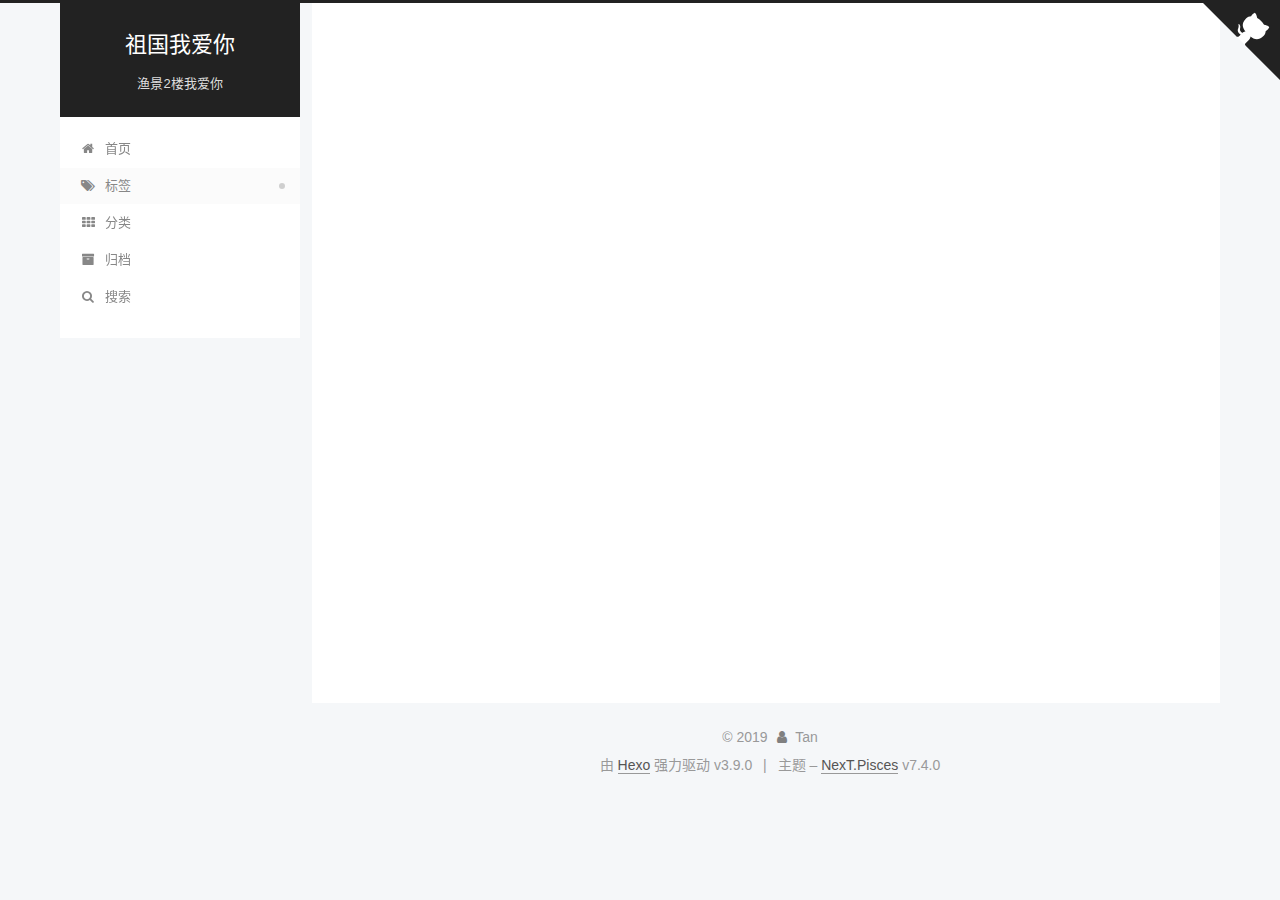
<file: tags/index.html>
<!DOCTYPE html>





<html lang="zh-CN">
<head>
  <meta charset="UTF-8">
<meta name="viewport" content="width=device-width, initial-scale=1, maximum-scale=2">
<meta name="theme-color" content="#222">
<meta name="generator" content="Hexo 3.9.0">
  <link rel="apple-touch-icon" sizes="180x180" href="/images/apple-touch-icon.png?v=7.4.0">
  <link rel="icon" type="image/png" sizes="32x32" href="/images/favicon-32x32.png?v=7.4.0">
  <link rel="icon" type="image/png" sizes="16x16" href="/images/favicon-16x16.png?v=7.4.0">
  <link rel="mask-icon" href="/images/logo.svg?v=7.4.0" color="#222">
  <link rel="alternate" href="/atom.xml" title="祖国我爱你" type="application/atom+xml">

<link rel="stylesheet" href="/css/main.css?v=7.4.0">


<link rel="stylesheet" href="/lib/font-awesome/css/font-awesome.min.css?v=4.7.0">


<script id="hexo-configurations">
  var NexT = window.NexT || {};
  var CONFIG = {
    root: '/',
    scheme: 'Pisces',
    version: '7.4.0',
    exturl: false,
    sidebar: {"position":"left","display":"post","offset":12,"onmobile":false},
    copycode: {"enable":true,"show_result":true,"style":"mac"},
    back2top: {"enable":true,"sidebar":false,"scrollpercent":true},
    bookmark: {"enable":false,"color":"#222","save":"auto"},
    fancybox: false,
    mediumzoom: false,
    lazyload: false,
    pangu: false,
    algolia: {
      appID: '',
      apiKey: '',
      indexName: '',
      hits: {"per_page":10},
      labels: {"input_placeholder":"Search for Posts","hits_empty":"We didn't find any results for the search: ${query}","hits_stats":"${hits} results found in ${time} ms"}
    },
    localsearch: {"enable":true,"trigger":"auto","top_n_per_article":5,"unescape":false,"preload":false},
    path: 'search.xml',
    motion: {"enable":true,"async":false,"transition":{"post_block":"fadeIn","post_header":"slideDownIn","post_body":"slideDownIn","coll_header":"slideLeftIn","sidebar":"slideUpIn"}},
    translation: {
      copy_button: '复制',
      copy_success: '复制成功',
      copy_failure: '复制失败'
    },
    sidebarPadding: 40
  };
</script>

  <meta name="description" content="数据组美女帅哥真多">
<meta name="keywords" content="老谭，最帅，？">
<meta property="og:type" content="website">
<meta property="og:title" content="tags">
<meta property="og:url" content="http://yoursite.com/tags/index.html">
<meta property="og:site_name" content="祖国我爱你">
<meta property="og:description" content="数据组美女帅哥真多">
<meta property="og:locale" content="zh-CN">
<meta property="og:updated_time" content="2019-09-30T15:24:44.179Z">
<meta name="twitter:card" content="summary">
<meta name="twitter:title" content="tags">
<meta name="twitter:description" content="数据组美女帅哥真多">
  <link rel="canonical" href="http://yoursite.com/tags/">


<script id="page-configurations">
  // https://hexo.io/docs/variables.html
  CONFIG.page = {
    sidebar: "",
    isHome: false,
    isPost: false,
    isPage: true,
    isArchive: false
  };
</script>

  <title>tags | 祖国我爱你</title>
  








  <noscript>
  <style>
  .use-motion .brand,
  .use-motion .menu-item,
  .sidebar-inner,
  .use-motion .post-block,
  .use-motion .pagination,
  .use-motion .comments,
  .use-motion .post-header,
  .use-motion .post-body,
  .use-motion .collection-header { opacity: initial; }

  .use-motion .logo,
  .use-motion .site-title,
  .use-motion .site-subtitle {
    opacity: initial;
    top: initial;
  }

  .use-motion .logo-line-before i { left: initial; }
  .use-motion .logo-line-after i { right: initial; }
  </style>
</noscript>

</head>

<body itemscope itemtype="http://schema.org/WebPage" lang="zh-CN">
  <div class="container use-motion">
    <div class="headband"></div>

    <header id="header" class="header" itemscope itemtype="http://schema.org/WPHeader">
      <div class="header-inner"><div class="site-brand-container">
  <div class="site-meta">

    <div>
      <a href="/" class="brand" rel="start">
        <span class="logo-line-before"><i></i></span>
        <span class="site-title">祖国我爱你</span>
        <span class="logo-line-after"><i></i></span>
      </a>
    </div>
        <p class="site-subtitle">渔景2楼我爱你</p>
      
  </div>

  <div class="site-nav-toggle">
    <button aria-label="切换导航栏">
      <span class="btn-bar"></span>
      <span class="btn-bar"></span>
      <span class="btn-bar"></span>
    </button>
  </div>
</div>


<nav class="site-nav">
  
  <ul id="menu" class="menu">
      
      
      
        
        <li class="menu-item menu-item-home">
      
    

    <a href="/" rel="section"><i class="menu-item-icon fa fa-fw fa-home"></i> <br>首页</a>

  </li>
      
      
      
        
        <li class="menu-item menu-item-tags">
      
    

    <a href="/tags/" rel="section"><i class="menu-item-icon fa fa-fw fa-tags"></i> <br>标签</a>

  </li>
      
      
      
        
        <li class="menu-item menu-item-categories">
      
    

    <a href="/categories/" rel="section"><i class="menu-item-icon fa fa-fw fa-th"></i> <br>分类</a>

  </li>
      
      
      
        
        <li class="menu-item menu-item-archives">
      
    

    <a href="/archives/" rel="section"><i class="menu-item-icon fa fa-fw fa-archive"></i> <br>归档</a>

  </li>
      <li class="menu-item menu-item-search">
        <a href="javascript:;" class="popup-trigger">
        
          <i class="menu-item-icon fa fa-search fa-fw"></i> <br>搜索</a>
      </li>
    
  </ul>

</nav>
  <div class="site-search">
    <div class="popup search-popup">
    <div class="search-header">
  <span class="search-icon">
    <i class="fa fa-search"></i>
  </span>
  <div class="search-input-container">
    <input autocomplete="off" autocorrect="off" autocapitalize="none"
           placeholder="搜索..." spellcheck="false"
           type="text" id="search-input">
  </div>
  <span class="popup-btn-close">
    <i class="fa fa-times-circle"></i>
  </span>
</div>
<div id="search-result"></div>

</div>
<div class="search-pop-overlay"></div>

  </div>
</div>
    </header>

    
  <div class="back-to-top">
    <i class="fa fa-arrow-up"></i>
    <span>0%</span>
  </div>
  <div class="reading-progress-bar"></div>

  <a href="https://github.com/Tan-666/Tan-666.github.io" class="github-corner" title="Hi boy" aria-label="Hi boy" rel="noopener" target="_blank"><svg width="80" height="80" viewBox="0 0 250 250" aria-hidden="true"><path d="M0,0 L115,115 L130,115 L142,142 L250,250 L250,0 Z"></path><path d="M128.3,109.0 C113.8,99.7 119.0,89.6 119.0,89.6 C122.0,82.7 120.5,78.6 120.5,78.6 C119.2,72.0 123.4,76.3 123.4,76.3 C127.3,80.9 125.5,87.3 125.5,87.3 C122.9,97.6 130.6,101.9 134.4,103.2" fill="currentColor" style="transform-origin: 130px 106px;" class="octo-arm"></path><path d="M115.0,115.0 C114.9,115.1 118.7,116.5 119.8,115.4 L133.7,101.6 C136.9,99.2 139.9,98.4 142.2,98.6 C133.8,88.0 127.5,74.4 143.8,58.0 C148.5,53.4 154.0,51.2 159.7,51.0 C160.3,49.4 163.2,43.6 171.4,40.1 C171.4,40.1 176.1,42.5 178.8,56.2 C183.1,58.6 187.2,61.8 190.9,65.4 C194.5,69.0 197.7,73.2 200.1,77.6 C213.8,80.2 216.3,84.9 216.3,84.9 C212.7,93.1 206.9,96.0 205.4,96.6 C205.1,102.4 203.0,107.8 198.3,112.5 C181.9,128.9 168.3,122.5 157.7,114.1 C157.9,116.9 156.7,120.9 152.7,124.9 L141.0,136.5 C139.8,137.7 141.6,141.9 141.8,141.8 Z" fill="currentColor" class="octo-body"></path></svg></a>


    <main id="main" class="main">
      <div class="main-inner">
        <div class="content-wrap">
            

  
    
    
  
    
    
  
    
    
  
    
    
  
  

          <div id="content" class="content">
            

  <div id="posts" class="posts-expand">
    
    
    
    <div class="post-block page">
      <header class="post-header">

<h1 class="post-title" itemprop="name headline">tags

</h1>

<div class="post-meta">
  

</div>

</header>

      
      
      
      <div class="post-body">
        
          <div class="tag-cloud">
            <div class="tag-cloud-title">
              暂无标签
            </div>
            <div class="tag-cloud-tags">
              
            </div>
          </div>
        
      </div>
      
      
      
    </div>
    

    
    
    
  </div>


          </div>
          

        </div>
          
  
  <div class="sidebar-toggle">
    <div class="sidebar-toggle-line-wrap">
      <span class="sidebar-toggle-line sidebar-toggle-line-first"></span>
      <span class="sidebar-toggle-line sidebar-toggle-line-middle"></span>
      <span class="sidebar-toggle-line sidebar-toggle-line-last"></span>
    </div>
  </div>

  <aside class="sidebar">
    <div class="sidebar-inner">
        
        
        
        
      

      <ul class="sidebar-nav motion-element">
        <li class="sidebar-nav-toc">
          文章目录
        </li>
        <li class="sidebar-nav-overview">
          站点概览
        </li>
      </ul>

      <!--noindex-->
      <div class="post-toc-wrap sidebar-panel">
      </div>
      <!--/noindex-->

      <div class="site-overview-wrap sidebar-panel">
        <div class="site-author motion-element" itemprop="author" itemscope itemtype="http://schema.org/Person">
    <img class="site-author-image" itemprop="image"
      src="/images/avatar.jpg"
      alt="Tan">
  <p class="site-author-name" itemprop="name">Tan</p>
  <div class="site-description" itemprop="description">数据组美女帅哥真多</div>
</div>
<div class="site-state-wrap motion-element">
  <nav class="site-state">
      <div class="site-state-item site-state-posts">
        
          <a href="/archives/">
        
          <span class="site-state-item-count">2</span>
          <span class="site-state-item-name">日志</span>
        </a>
      </div>
    
  </nav>
</div>
  <div class="feed-link motion-element">
    <a href="/atom.xml" rel="alternate">
      <i class="fa fa-rss"></i>RSS
    </a>
  </div>



      </div>

    </div>
  </aside>
  <div id="sidebar-dimmer"></div>


      </div>
    </main>

    <footer id="footer" class="footer">
      <div class="footer-inner">
        <div class="copyright">&copy; <span itemprop="copyrightYear">2019</span>
  <span class="with-love" id="animate">
    <i class="fa fa-user"></i>
  </span>
  <span class="author" itemprop="copyrightHolder">Tan</span>
</div>
  <div class="powered-by">由 <a href="https://hexo.io" class="theme-link" rel="noopener" target="_blank">Hexo</a> 强力驱动 v3.9.0</div>
  <span class="post-meta-divider">|</span>
  <div class="theme-info">主题 – <a href="https://theme-next.org" class="theme-link" rel="noopener" target="_blank">NexT.Pisces</a> v7.4.0</div>

        












        
      </div>
    </footer>
  </div>

  
  <script src="/lib/anime.min.js?v=3.1.0"></script>
  <script src="/lib/pjax/pjax.min.js?v=0.2.8"></script>
  <script src="/lib/velocity/velocity.min.js?v=1.2.1"></script>
  <script src="/lib/velocity/velocity.ui.min.js?v=1.2.1"></script>
<script src="/js/utils.js?v=7.4.0"></script><script src="/js/motion.js?v=7.4.0"></script>
<script src="/js/schemes/pisces.js?v=7.4.0"></script>
<script src="/js/next-boot.js?v=7.4.0"></script>
  <script>
var pjax = new Pjax({
  selectors: [
    'head title',
    '#page-configurations',
    '.content-wrap',
    '.post-toc-wrap',
    '#pjax'
  ],
  switches: {
    '.post-toc-wrap': Pjax.switches.innerHTML
  },
  analytics: false,
  cacheBust: false,
  scrollTo : !CONFIG.bookmark.enable
});

window.addEventListener('pjax:success', () => {
  document.querySelectorAll('script[pjax], script#page-configurations, #pjax script').forEach(element => {
    var id = element.id || '';
    var src = element.src || '';
    var code = element.text || element.textContent || element.innerHTML || '';
    var parent = element.parentNode;
    parent.removeChild(element);
    var script = document.createElement('script');
    if (id !=='') {
      script.id = element.id;
    }
    if (src !== '') {
      script.src = src;
      // Force synchronous loading of peripheral JS.
      script.async = false;
    }
    if (code !== '') {
      script.appendChild(document.createTextNode(code));
    }
    parent.appendChild(script);
  });
  NexT.boot.refresh();
  // Define Motion Sequence & Bootstrap Motion.
  if (CONFIG.motion.enable) {
    NexT.motion.integrator
      .init()
      .add(NexT.motion.middleWares.postList)
      .bootstrap();
  }
  NexT.utils.updateSidebarPosition();
});
</script>




  








  <script src="/js/local-search.js?v=7.4.0"></script>













    <div id="pjax">

  

  

  

  


    </div>
</body>
</html>
</file>
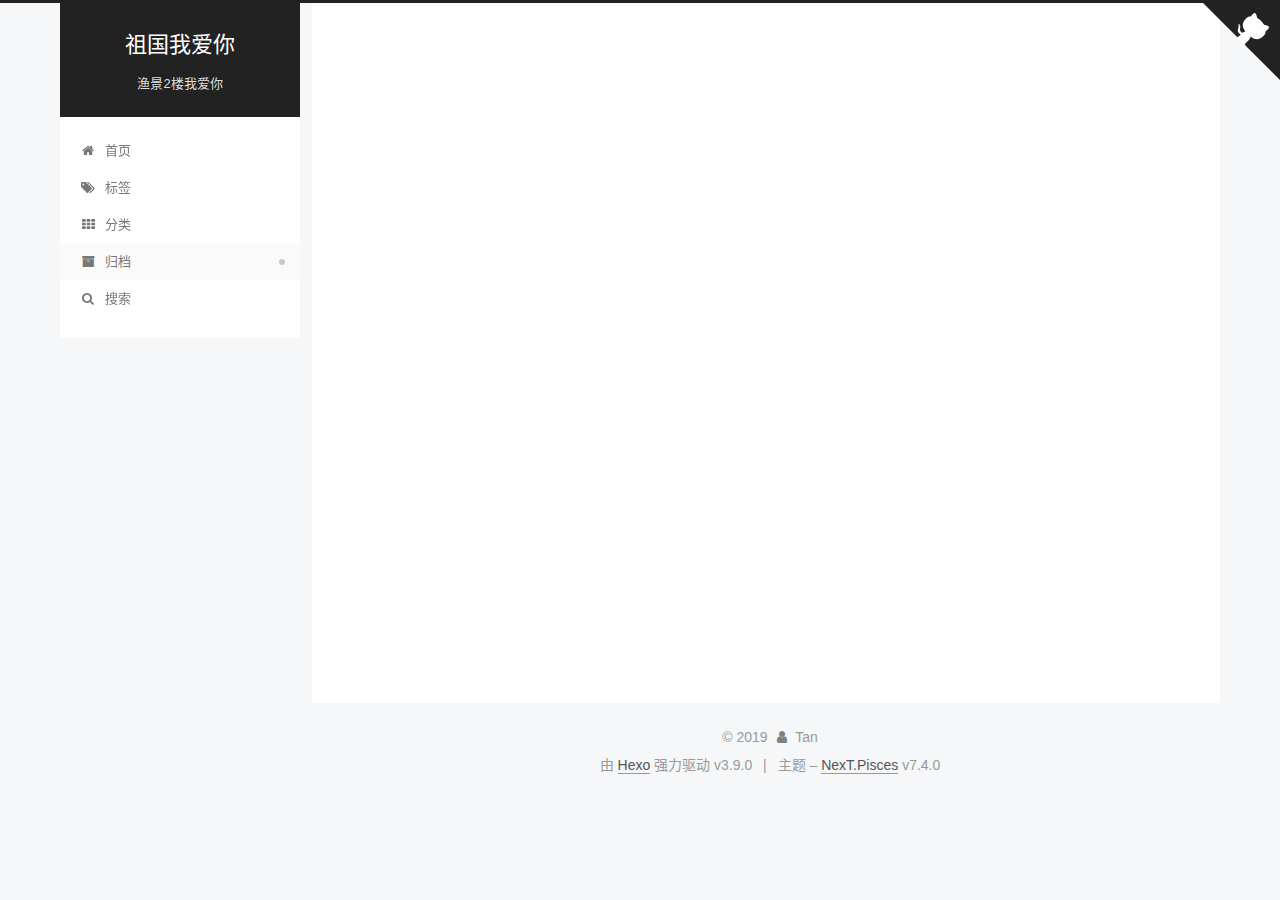
<file: archives/2019/index.html>
<!DOCTYPE html>





<html lang="zh-CN">
<head>
  <meta charset="UTF-8">
<meta name="viewport" content="width=device-width, initial-scale=1, maximum-scale=2">
<meta name="theme-color" content="#222">
<meta name="generator" content="Hexo 3.9.0">
  <link rel="apple-touch-icon" sizes="180x180" href="/images/apple-touch-icon.png?v=7.4.0">
  <link rel="icon" type="image/png" sizes="32x32" href="/images/favicon-32x32.png?v=7.4.0">
  <link rel="icon" type="image/png" sizes="16x16" href="/images/favicon-16x16.png?v=7.4.0">
  <link rel="mask-icon" href="/images/logo.svg?v=7.4.0" color="#222">
  <link rel="alternate" href="/atom.xml" title="祖国我爱你" type="application/atom+xml">

<link rel="stylesheet" href="/css/main.css?v=7.4.0">


<link rel="stylesheet" href="/lib/font-awesome/css/font-awesome.min.css?v=4.7.0">


<script id="hexo-configurations">
  var NexT = window.NexT || {};
  var CONFIG = {
    root: '/',
    scheme: 'Pisces',
    version: '7.4.0',
    exturl: false,
    sidebar: {"position":"left","display":"post","offset":12,"onmobile":false},
    copycode: {"enable":true,"show_result":true,"style":"mac"},
    back2top: {"enable":true,"sidebar":false,"scrollpercent":true},
    bookmark: {"enable":false,"color":"#222","save":"auto"},
    fancybox: false,
    mediumzoom: false,
    lazyload: false,
    pangu: false,
    algolia: {
      appID: '',
      apiKey: '',
      indexName: '',
      hits: {"per_page":10},
      labels: {"input_placeholder":"Search for Posts","hits_empty":"We didn't find any results for the search: ${query}","hits_stats":"${hits} results found in ${time} ms"}
    },
    localsearch: {"enable":true,"trigger":"auto","top_n_per_article":5,"unescape":false,"preload":false},
    path: 'search.xml',
    motion: {"enable":true,"async":false,"transition":{"post_block":"fadeIn","post_header":"slideDownIn","post_body":"slideDownIn","coll_header":"slideLeftIn","sidebar":"slideUpIn"}},
    translation: {
      copy_button: '复制',
      copy_success: '复制成功',
      copy_failure: '复制失败'
    },
    sidebarPadding: 40
  };
</script>

  <meta name="description" content="数据组美女帅哥真多">
<meta name="keywords" content="老谭，最帅，？">
<meta property="og:type" content="website">
<meta property="og:title" content="祖国我爱你">
<meta property="og:url" content="http://yoursite.com/archives/2019/index.html">
<meta property="og:site_name" content="祖国我爱你">
<meta property="og:description" content="数据组美女帅哥真多">
<meta property="og:locale" content="zh-CN">
<meta name="twitter:card" content="summary">
<meta name="twitter:title" content="祖国我爱你">
<meta name="twitter:description" content="数据组美女帅哥真多">
  <link rel="canonical" href="http://yoursite.com/archives/2019/">


<script id="page-configurations">
  // https://hexo.io/docs/variables.html
  CONFIG.page = {
    sidebar: "",
    isHome: false,
    isPost: false,
    isPage: false,
    isArchive: true
  };
</script>

  <title>归档 | 祖国我爱你</title>
  








  <noscript>
  <style>
  .use-motion .brand,
  .use-motion .menu-item,
  .sidebar-inner,
  .use-motion .post-block,
  .use-motion .pagination,
  .use-motion .comments,
  .use-motion .post-header,
  .use-motion .post-body,
  .use-motion .collection-header { opacity: initial; }

  .use-motion .logo,
  .use-motion .site-title,
  .use-motion .site-subtitle {
    opacity: initial;
    top: initial;
  }

  .use-motion .logo-line-before i { left: initial; }
  .use-motion .logo-line-after i { right: initial; }
  </style>
</noscript>

</head>

<body itemscope itemtype="http://schema.org/WebPage" lang="zh-CN">
  <div class="container use-motion">
    <div class="headband"></div>

    <header id="header" class="header" itemscope itemtype="http://schema.org/WPHeader">
      <div class="header-inner"><div class="site-brand-container">
  <div class="site-meta">

    <div>
      <a href="/" class="brand" rel="start">
        <span class="logo-line-before"><i></i></span>
        <span class="site-title">祖国我爱你</span>
        <span class="logo-line-after"><i></i></span>
      </a>
    </div>
        <p class="site-subtitle">渔景2楼我爱你</p>
      
  </div>

  <div class="site-nav-toggle">
    <button aria-label="切换导航栏">
      <span class="btn-bar"></span>
      <span class="btn-bar"></span>
      <span class="btn-bar"></span>
    </button>
  </div>
</div>


<nav class="site-nav">
  
  <ul id="menu" class="menu">
      
      
      
        
        <li class="menu-item menu-item-home">
      
    

    <a href="/" rel="section"><i class="menu-item-icon fa fa-fw fa-home"></i> <br>首页</a>

  </li>
      
      
      
        
        <li class="menu-item menu-item-tags">
      
    

    <a href="/tags/" rel="section"><i class="menu-item-icon fa fa-fw fa-tags"></i> <br>标签</a>

  </li>
      
      
      
        
        <li class="menu-item menu-item-categories">
      
    

    <a href="/categories/" rel="section"><i class="menu-item-icon fa fa-fw fa-th"></i> <br>分类</a>

  </li>
      
      
      
        
        <li class="menu-item menu-item-archives">
      
    

    <a href="/archives/" rel="section"><i class="menu-item-icon fa fa-fw fa-archive"></i> <br>归档</a>

  </li>
      <li class="menu-item menu-item-search">
        <a href="javascript:;" class="popup-trigger">
        
          <i class="menu-item-icon fa fa-search fa-fw"></i> <br>搜索</a>
      </li>
    
  </ul>

</nav>
  <div class="site-search">
    <div class="popup search-popup">
    <div class="search-header">
  <span class="search-icon">
    <i class="fa fa-search"></i>
  </span>
  <div class="search-input-container">
    <input autocomplete="off" autocorrect="off" autocapitalize="none"
           placeholder="搜索..." spellcheck="false"
           type="text" id="search-input">
  </div>
  <span class="popup-btn-close">
    <i class="fa fa-times-circle"></i>
  </span>
</div>
<div id="search-result"></div>

</div>
<div class="search-pop-overlay"></div>

  </div>
</div>
    </header>

    
  <div class="back-to-top">
    <i class="fa fa-arrow-up"></i>
    <span>0%</span>
  </div>
  <div class="reading-progress-bar"></div>

  <a href="https://github.com/Tan-666/Tan-666.github.io" class="github-corner" title="Hi boy" aria-label="Hi boy" rel="noopener" target="_blank"><svg width="80" height="80" viewBox="0 0 250 250" aria-hidden="true"><path d="M0,0 L115,115 L130,115 L142,142 L250,250 L250,0 Z"></path><path d="M128.3,109.0 C113.8,99.7 119.0,89.6 119.0,89.6 C122.0,82.7 120.5,78.6 120.5,78.6 C119.2,72.0 123.4,76.3 123.4,76.3 C127.3,80.9 125.5,87.3 125.5,87.3 C122.9,97.6 130.6,101.9 134.4,103.2" fill="currentColor" style="transform-origin: 130px 106px;" class="octo-arm"></path><path d="M115.0,115.0 C114.9,115.1 118.7,116.5 119.8,115.4 L133.7,101.6 C136.9,99.2 139.9,98.4 142.2,98.6 C133.8,88.0 127.5,74.4 143.8,58.0 C148.5,53.4 154.0,51.2 159.7,51.0 C160.3,49.4 163.2,43.6 171.4,40.1 C171.4,40.1 176.1,42.5 178.8,56.2 C183.1,58.6 187.2,61.8 190.9,65.4 C194.5,69.0 197.7,73.2 200.1,77.6 C213.8,80.2 216.3,84.9 216.3,84.9 C212.7,93.1 206.9,96.0 205.4,96.6 C205.1,102.4 203.0,107.8 198.3,112.5 C181.9,128.9 168.3,122.5 157.7,114.1 C157.9,116.9 156.7,120.9 152.7,124.9 L141.0,136.5 C139.8,137.7 141.6,141.9 141.8,141.8 Z" fill="currentColor" class="octo-body"></path></svg></a>


    <main id="main" class="main">
      <div class="main-inner">
        <div class="content-wrap">
            

  
    
    
  
    
    
  
    
    
  
    
    
  
  

          <div id="content" class="content">
            

  
  
  
  <div class="post-block archive">
    <div id="posts" class="posts-collapse">
      <div class="collection-title">
        
        
        
          
        
        <span class="collection-header">嗯..! 目前共计 2 篇日志。 继续努力。</span>
      </div>
      

      

  
  

  
    
    <div class="collection-year">
      <h1 class="collection-header">2019</h1>
    </div>
  

  <article itemscope itemtype="http://schema.org/Article">
    <header class="post-header">

      <div class="post-meta">
        <time class="post-time" itemprop="dateCreated"
              datetime="2019-09-30T23:12:27+08:00"
              content="2019-09-30">
          09-30
        </time>
      </div>

      <h2 class="post-title">
        
          <a class="post-title-link" href="/2019/09/30/t1/" itemprop="url">
            <span itemprop="name">t1</span>
          </a>
        
      </h2>

    </header>
  </article>



  
  

  

  <article itemscope itemtype="http://schema.org/Article">
    <header class="post-header">

      <div class="post-meta">
        <time class="post-time" itemprop="dateCreated"
              datetime="2019-09-30T14:14:10+08:00"
              content="2019-09-30">
          09-30
        </time>
      </div>

      <h2 class="post-title">
        
          <a class="post-title-link" href="/2019/09/30/hello-world/" itemprop="url">
            <span itemprop="name">Hello World</span>
          </a>
        
      </h2>

    </header>
  </article>




    </div>
  </div>
  
  
  

  



          </div>
          

        </div>
          
  
  <div class="sidebar-toggle">
    <div class="sidebar-toggle-line-wrap">
      <span class="sidebar-toggle-line sidebar-toggle-line-first"></span>
      <span class="sidebar-toggle-line sidebar-toggle-line-middle"></span>
      <span class="sidebar-toggle-line sidebar-toggle-line-last"></span>
    </div>
  </div>

  <aside class="sidebar">
    <div class="sidebar-inner">

      <ul class="sidebar-nav motion-element">
        <li class="sidebar-nav-toc">
          文章目录
        </li>
        <li class="sidebar-nav-overview">
          站点概览
        </li>
      </ul>

      <!--noindex-->
      <div class="post-toc-wrap sidebar-panel">
      </div>
      <!--/noindex-->

      <div class="site-overview-wrap sidebar-panel">
        <div class="site-author motion-element" itemprop="author" itemscope itemtype="http://schema.org/Person">
    <img class="site-author-image" itemprop="image"
      src="/images/avatar.jpg"
      alt="Tan">
  <p class="site-author-name" itemprop="name">Tan</p>
  <div class="site-description" itemprop="description">数据组美女帅哥真多</div>
</div>
<div class="site-state-wrap motion-element">
  <nav class="site-state">
      <div class="site-state-item site-state-posts">
        
          <a href="/archives/">
        
          <span class="site-state-item-count">2</span>
          <span class="site-state-item-name">日志</span>
        </a>
      </div>
    
  </nav>
</div>
  <div class="feed-link motion-element">
    <a href="/atom.xml" rel="alternate">
      <i class="fa fa-rss"></i>RSS
    </a>
  </div>



      </div>

    </div>
  </aside>
  <div id="sidebar-dimmer"></div>


      </div>
    </main>

    <footer id="footer" class="footer">
      <div class="footer-inner">
        <div class="copyright">&copy; <span itemprop="copyrightYear">2019</span>
  <span class="with-love" id="animate">
    <i class="fa fa-user"></i>
  </span>
  <span class="author" itemprop="copyrightHolder">Tan</span>
</div>
  <div class="powered-by">由 <a href="https://hexo.io" class="theme-link" rel="noopener" target="_blank">Hexo</a> 强力驱动 v3.9.0</div>
  <span class="post-meta-divider">|</span>
  <div class="theme-info">主题 – <a href="https://theme-next.org" class="theme-link" rel="noopener" target="_blank">NexT.Pisces</a> v7.4.0</div>

        












        
      </div>
    </footer>
  </div>

  
  <script src="/lib/anime.min.js?v=3.1.0"></script>
  <script src="/lib/pjax/pjax.min.js?v=0.2.8"></script>
  <script src="/lib/velocity/velocity.min.js?v=1.2.1"></script>
  <script src="/lib/velocity/velocity.ui.min.js?v=1.2.1"></script>
<script src="/js/utils.js?v=7.4.0"></script><script src="/js/motion.js?v=7.4.0"></script>
<script src="/js/schemes/pisces.js?v=7.4.0"></script>
<script src="/js/next-boot.js?v=7.4.0"></script>
  <script>
var pjax = new Pjax({
  selectors: [
    'head title',
    '#page-configurations',
    '.content-wrap',
    '.post-toc-wrap',
    '#pjax'
  ],
  switches: {
    '.post-toc-wrap': Pjax.switches.innerHTML
  },
  analytics: false,
  cacheBust: false,
  scrollTo : !CONFIG.bookmark.enable
});

window.addEventListener('pjax:success', () => {
  document.querySelectorAll('script[pjax], script#page-configurations, #pjax script').forEach(element => {
    var id = element.id || '';
    var src = element.src || '';
    var code = element.text || element.textContent || element.innerHTML || '';
    var parent = element.parentNode;
    parent.removeChild(element);
    var script = document.createElement('script');
    if (id !=='') {
      script.id = element.id;
    }
    if (src !== '') {
      script.src = src;
      // Force synchronous loading of peripheral JS.
      script.async = false;
    }
    if (code !== '') {
      script.appendChild(document.createTextNode(code));
    }
    parent.appendChild(script);
  });
  NexT.boot.refresh();
  // Define Motion Sequence & Bootstrap Motion.
  if (CONFIG.motion.enable) {
    NexT.motion.integrator
      .init()
      .add(NexT.motion.middleWares.postList)
      .bootstrap();
  }
  NexT.utils.updateSidebarPosition();
});
</script>




  








  <script src="/js/local-search.js?v=7.4.0"></script>













    <div id="pjax">

  

  

  

  


    </div>
</body>
</html>
</file>
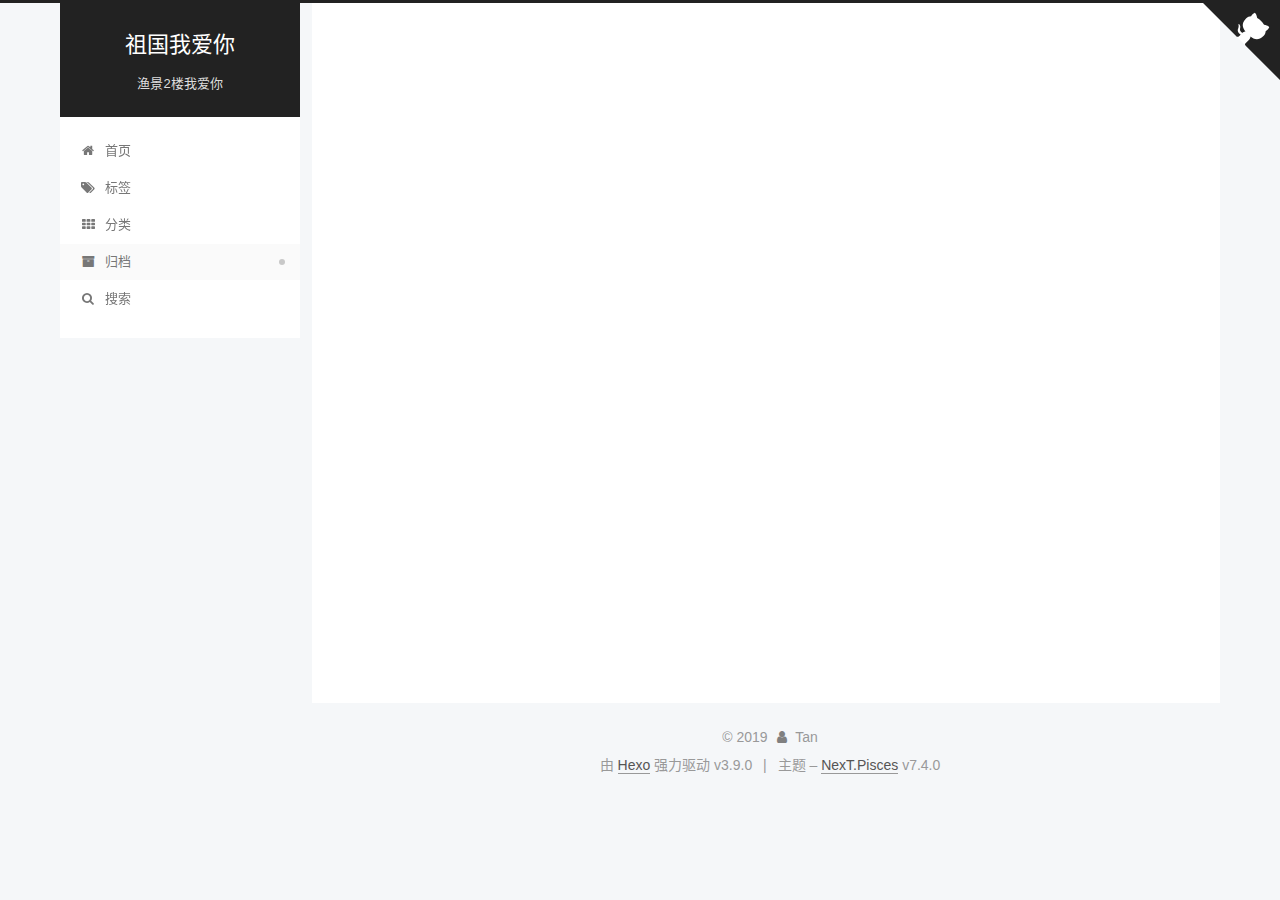
<file: archives/2019/09/index.html>
<!DOCTYPE html>





<html lang="zh-CN">
<head>
  <meta charset="UTF-8">
<meta name="viewport" content="width=device-width, initial-scale=1, maximum-scale=2">
<meta name="theme-color" content="#222">
<meta name="generator" content="Hexo 3.9.0">
  <link rel="apple-touch-icon" sizes="180x180" href="/images/apple-touch-icon.png?v=7.4.0">
  <link rel="icon" type="image/png" sizes="32x32" href="/images/favicon-32x32.png?v=7.4.0">
  <link rel="icon" type="image/png" sizes="16x16" href="/images/favicon-16x16.png?v=7.4.0">
  <link rel="mask-icon" href="/images/logo.svg?v=7.4.0" color="#222">
  <link rel="alternate" href="/atom.xml" title="祖国我爱你" type="application/atom+xml">

<link rel="stylesheet" href="/css/main.css?v=7.4.0">


<link rel="stylesheet" href="/lib/font-awesome/css/font-awesome.min.css?v=4.7.0">


<script id="hexo-configurations">
  var NexT = window.NexT || {};
  var CONFIG = {
    root: '/',
    scheme: 'Pisces',
    version: '7.4.0',
    exturl: false,
    sidebar: {"position":"left","display":"post","offset":12,"onmobile":false},
    copycode: {"enable":true,"show_result":true,"style":"mac"},
    back2top: {"enable":true,"sidebar":false,"scrollpercent":true},
    bookmark: {"enable":false,"color":"#222","save":"auto"},
    fancybox: false,
    mediumzoom: false,
    lazyload: false,
    pangu: false,
    algolia: {
      appID: '',
      apiKey: '',
      indexName: '',
      hits: {"per_page":10},
      labels: {"input_placeholder":"Search for Posts","hits_empty":"We didn't find any results for the search: ${query}","hits_stats":"${hits} results found in ${time} ms"}
    },
    localsearch: {"enable":true,"trigger":"auto","top_n_per_article":5,"unescape":false,"preload":false},
    path: 'search.xml',
    motion: {"enable":true,"async":false,"transition":{"post_block":"fadeIn","post_header":"slideDownIn","post_body":"slideDownIn","coll_header":"slideLeftIn","sidebar":"slideUpIn"}},
    translation: {
      copy_button: '复制',
      copy_success: '复制成功',
      copy_failure: '复制失败'
    },
    sidebarPadding: 40
  };
</script>

  <meta name="description" content="数据组美女帅哥真多">
<meta name="keywords" content="老谭，最帅，？">
<meta property="og:type" content="website">
<meta property="og:title" content="祖国我爱你">
<meta property="og:url" content="http://yoursite.com/archives/2019/09/index.html">
<meta property="og:site_name" content="祖国我爱你">
<meta property="og:description" content="数据组美女帅哥真多">
<meta property="og:locale" content="zh-CN">
<meta name="twitter:card" content="summary">
<meta name="twitter:title" content="祖国我爱你">
<meta name="twitter:description" content="数据组美女帅哥真多">
  <link rel="canonical" href="http://yoursite.com/archives/2019/09/">


<script id="page-configurations">
  // https://hexo.io/docs/variables.html
  CONFIG.page = {
    sidebar: "",
    isHome: false,
    isPost: false,
    isPage: false,
    isArchive: true
  };
</script>

  <title>归档 | 祖国我爱你</title>
  








  <noscript>
  <style>
  .use-motion .brand,
  .use-motion .menu-item,
  .sidebar-inner,
  .use-motion .post-block,
  .use-motion .pagination,
  .use-motion .comments,
  .use-motion .post-header,
  .use-motion .post-body,
  .use-motion .collection-header { opacity: initial; }

  .use-motion .logo,
  .use-motion .site-title,
  .use-motion .site-subtitle {
    opacity: initial;
    top: initial;
  }

  .use-motion .logo-line-before i { left: initial; }
  .use-motion .logo-line-after i { right: initial; }
  </style>
</noscript>

</head>

<body itemscope itemtype="http://schema.org/WebPage" lang="zh-CN">
  <div class="container use-motion">
    <div class="headband"></div>

    <header id="header" class="header" itemscope itemtype="http://schema.org/WPHeader">
      <div class="header-inner"><div class="site-brand-container">
  <div class="site-meta">

    <div>
      <a href="/" class="brand" rel="start">
        <span class="logo-line-before"><i></i></span>
        <span class="site-title">祖国我爱你</span>
        <span class="logo-line-after"><i></i></span>
      </a>
    </div>
        <p class="site-subtitle">渔景2楼我爱你</p>
      
  </div>

  <div class="site-nav-toggle">
    <button aria-label="切换导航栏">
      <span class="btn-bar"></span>
      <span class="btn-bar"></span>
      <span class="btn-bar"></span>
    </button>
  </div>
</div>


<nav class="site-nav">
  
  <ul id="menu" class="menu">
      
      
      
        
        <li class="menu-item menu-item-home">
      
    

    <a href="/" rel="section"><i class="menu-item-icon fa fa-fw fa-home"></i> <br>首页</a>

  </li>
      
      
      
        
        <li class="menu-item menu-item-tags">
      
    

    <a href="/tags/" rel="section"><i class="menu-item-icon fa fa-fw fa-tags"></i> <br>标签</a>

  </li>
      
      
      
        
        <li class="menu-item menu-item-categories">
      
    

    <a href="/categories/" rel="section"><i class="menu-item-icon fa fa-fw fa-th"></i> <br>分类</a>

  </li>
      
      
      
        
        <li class="menu-item menu-item-archives">
      
    

    <a href="/archives/" rel="section"><i class="menu-item-icon fa fa-fw fa-archive"></i> <br>归档</a>

  </li>
      <li class="menu-item menu-item-search">
        <a href="javascript:;" class="popup-trigger">
        
          <i class="menu-item-icon fa fa-search fa-fw"></i> <br>搜索</a>
      </li>
    
  </ul>

</nav>
  <div class="site-search">
    <div class="popup search-popup">
    <div class="search-header">
  <span class="search-icon">
    <i class="fa fa-search"></i>
  </span>
  <div class="search-input-container">
    <input autocomplete="off" autocorrect="off" autocapitalize="none"
           placeholder="搜索..." spellcheck="false"
           type="text" id="search-input">
  </div>
  <span class="popup-btn-close">
    <i class="fa fa-times-circle"></i>
  </span>
</div>
<div id="search-result"></div>

</div>
<div class="search-pop-overlay"></div>

  </div>
</div>
    </header>

    
  <div class="back-to-top">
    <i class="fa fa-arrow-up"></i>
    <span>0%</span>
  </div>
  <div class="reading-progress-bar"></div>

  <a href="https://github.com/Tan-666/Tan-666.github.io" class="github-corner" title="Hi boy" aria-label="Hi boy" rel="noopener" target="_blank"><svg width="80" height="80" viewBox="0 0 250 250" aria-hidden="true"><path d="M0,0 L115,115 L130,115 L142,142 L250,250 L250,0 Z"></path><path d="M128.3,109.0 C113.8,99.7 119.0,89.6 119.0,89.6 C122.0,82.7 120.5,78.6 120.5,78.6 C119.2,72.0 123.4,76.3 123.4,76.3 C127.3,80.9 125.5,87.3 125.5,87.3 C122.9,97.6 130.6,101.9 134.4,103.2" fill="currentColor" style="transform-origin: 130px 106px;" class="octo-arm"></path><path d="M115.0,115.0 C114.9,115.1 118.7,116.5 119.8,115.4 L133.7,101.6 C136.9,99.2 139.9,98.4 142.2,98.6 C133.8,88.0 127.5,74.4 143.8,58.0 C148.5,53.4 154.0,51.2 159.7,51.0 C160.3,49.4 163.2,43.6 171.4,40.1 C171.4,40.1 176.1,42.5 178.8,56.2 C183.1,58.6 187.2,61.8 190.9,65.4 C194.5,69.0 197.7,73.2 200.1,77.6 C213.8,80.2 216.3,84.9 216.3,84.9 C212.7,93.1 206.9,96.0 205.4,96.6 C205.1,102.4 203.0,107.8 198.3,112.5 C181.9,128.9 168.3,122.5 157.7,114.1 C157.9,116.9 156.7,120.9 152.7,124.9 L141.0,136.5 C139.8,137.7 141.6,141.9 141.8,141.8 Z" fill="currentColor" class="octo-body"></path></svg></a>


    <main id="main" class="main">
      <div class="main-inner">
        <div class="content-wrap">
            

  
    
    
  
    
    
  
    
    
  
    
    
  
  

          <div id="content" class="content">
            

  
  
  
  <div class="post-block archive">
    <div id="posts" class="posts-collapse">
      <div class="collection-title">
        
        
        
          
        
        <span class="collection-header">嗯..! 目前共计 2 篇日志。 继续努力。</span>
      </div>
      

      

  
  

  
    
    <div class="collection-year">
      <h1 class="collection-header">2019</h1>
    </div>
  

  <article itemscope itemtype="http://schema.org/Article">
    <header class="post-header">

      <div class="post-meta">
        <time class="post-time" itemprop="dateCreated"
              datetime="2019-09-30T23:12:27+08:00"
              content="2019-09-30">
          09-30
        </time>
      </div>

      <h2 class="post-title">
        
          <a class="post-title-link" href="/2019/09/30/t1/" itemprop="url">
            <span itemprop="name">t1</span>
          </a>
        
      </h2>

    </header>
  </article>



  
  

  

  <article itemscope itemtype="http://schema.org/Article">
    <header class="post-header">

      <div class="post-meta">
        <time class="post-time" itemprop="dateCreated"
              datetime="2019-09-30T14:14:10+08:00"
              content="2019-09-30">
          09-30
        </time>
      </div>

      <h2 class="post-title">
        
          <a class="post-title-link" href="/2019/09/30/hello-world/" itemprop="url">
            <span itemprop="name">Hello World</span>
          </a>
        
      </h2>

    </header>
  </article>




    </div>
  </div>
  
  
  

  



          </div>
          

        </div>
          
  
  <div class="sidebar-toggle">
    <div class="sidebar-toggle-line-wrap">
      <span class="sidebar-toggle-line sidebar-toggle-line-first"></span>
      <span class="sidebar-toggle-line sidebar-toggle-line-middle"></span>
      <span class="sidebar-toggle-line sidebar-toggle-line-last"></span>
    </div>
  </div>

  <aside class="sidebar">
    <div class="sidebar-inner">

      <ul class="sidebar-nav motion-element">
        <li class="sidebar-nav-toc">
          文章目录
        </li>
        <li class="sidebar-nav-overview">
          站点概览
        </li>
      </ul>

      <!--noindex-->
      <div class="post-toc-wrap sidebar-panel">
      </div>
      <!--/noindex-->

      <div class="site-overview-wrap sidebar-panel">
        <div class="site-author motion-element" itemprop="author" itemscope itemtype="http://schema.org/Person">
    <img class="site-author-image" itemprop="image"
      src="/images/avatar.jpg"
      alt="Tan">
  <p class="site-author-name" itemprop="name">Tan</p>
  <div class="site-description" itemprop="description">数据组美女帅哥真多</div>
</div>
<div class="site-state-wrap motion-element">
  <nav class="site-state">
      <div class="site-state-item site-state-posts">
        
          <a href="/archives/">
        
          <span class="site-state-item-count">2</span>
          <span class="site-state-item-name">日志</span>
        </a>
      </div>
    
  </nav>
</div>
  <div class="feed-link motion-element">
    <a href="/atom.xml" rel="alternate">
      <i class="fa fa-rss"></i>RSS
    </a>
  </div>



      </div>

    </div>
  </aside>
  <div id="sidebar-dimmer"></div>


      </div>
    </main>

    <footer id="footer" class="footer">
      <div class="footer-inner">
        <div class="copyright">&copy; <span itemprop="copyrightYear">2019</span>
  <span class="with-love" id="animate">
    <i class="fa fa-user"></i>
  </span>
  <span class="author" itemprop="copyrightHolder">Tan</span>
</div>
  <div class="powered-by">由 <a href="https://hexo.io" class="theme-link" rel="noopener" target="_blank">Hexo</a> 强力驱动 v3.9.0</div>
  <span class="post-meta-divider">|</span>
  <div class="theme-info">主题 – <a href="https://theme-next.org" class="theme-link" rel="noopener" target="_blank">NexT.Pisces</a> v7.4.0</div>

        












        
      </div>
    </footer>
  </div>

  
  <script src="/lib/anime.min.js?v=3.1.0"></script>
  <script src="/lib/pjax/pjax.min.js?v=0.2.8"></script>
  <script src="/lib/velocity/velocity.min.js?v=1.2.1"></script>
  <script src="/lib/velocity/velocity.ui.min.js?v=1.2.1"></script>
<script src="/js/utils.js?v=7.4.0"></script><script src="/js/motion.js?v=7.4.0"></script>
<script src="/js/schemes/pisces.js?v=7.4.0"></script>
<script src="/js/next-boot.js?v=7.4.0"></script>
  <script>
var pjax = new Pjax({
  selectors: [
    'head title',
    '#page-configurations',
    '.content-wrap',
    '.post-toc-wrap',
    '#pjax'
  ],
  switches: {
    '.post-toc-wrap': Pjax.switches.innerHTML
  },
  analytics: false,
  cacheBust: false,
  scrollTo : !CONFIG.bookmark.enable
});

window.addEventListener('pjax:success', () => {
  document.querySelectorAll('script[pjax], script#page-configurations, #pjax script').forEach(element => {
    var id = element.id || '';
    var src = element.src || '';
    var code = element.text || element.textContent || element.innerHTML || '';
    var parent = element.parentNode;
    parent.removeChild(element);
    var script = document.createElement('script');
    if (id !=='') {
      script.id = element.id;
    }
    if (src !== '') {
      script.src = src;
      // Force synchronous loading of peripheral JS.
      script.async = false;
    }
    if (code !== '') {
      script.appendChild(document.createTextNode(code));
    }
    parent.appendChild(script);
  });
  NexT.boot.refresh();
  // Define Motion Sequence & Bootstrap Motion.
  if (CONFIG.motion.enable) {
    NexT.motion.integrator
      .init()
      .add(NexT.motion.middleWares.postList)
      .bootstrap();
  }
  NexT.utils.updateSidebarPosition();
});
</script>




  








  <script src="/js/local-search.js?v=7.4.0"></script>













    <div id="pjax">

  

  

  

  


    </div>
</body>
</html>
</file>
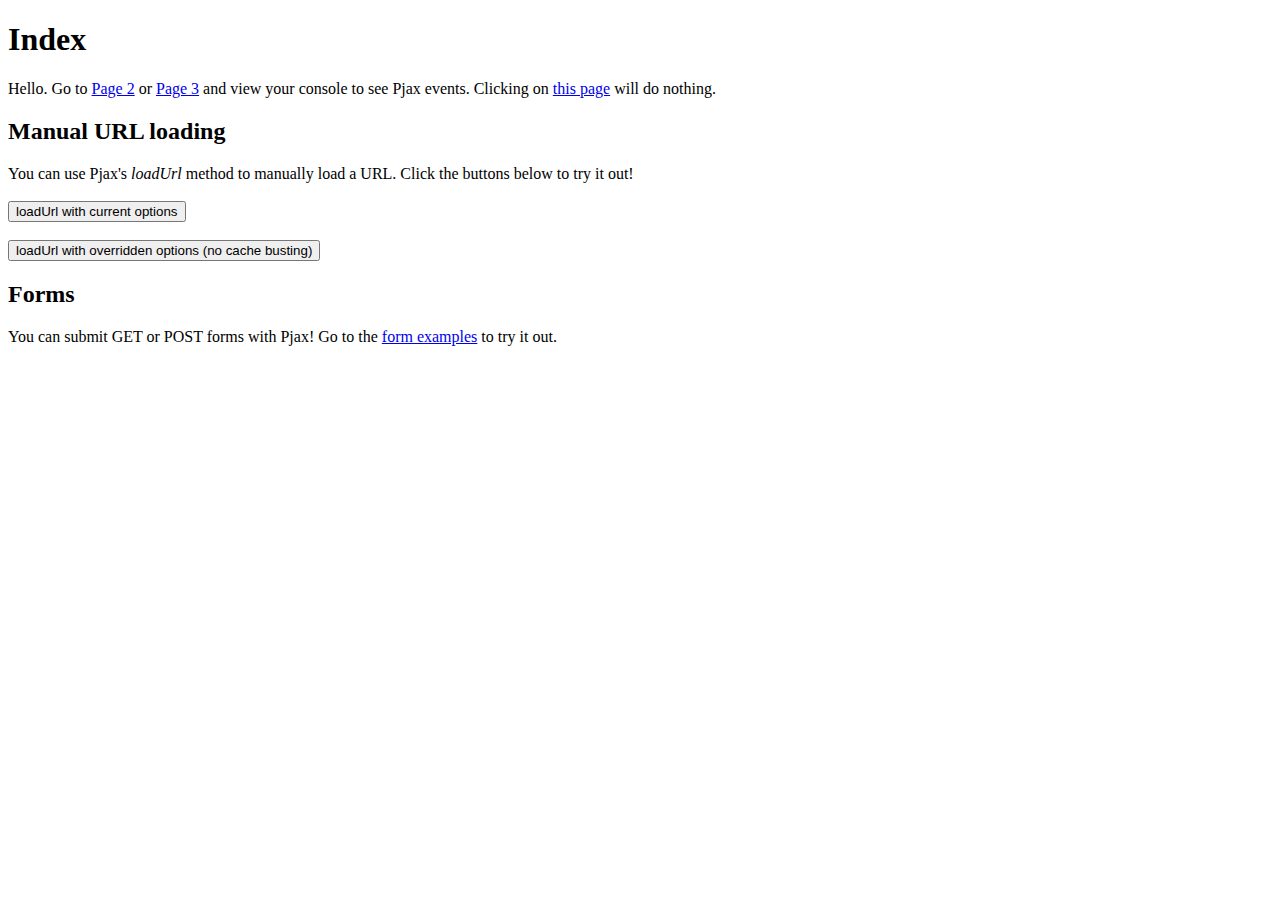
<file: lib/pjax/example/index.html>
<!doctype html>
<html>
  <head><meta name="generator" content="Hexo 3.9.0">
    <meta charset="utf-8">
    <title>Hello</title>
    <script src="../pjax.js"></script>
    <script src="example.js"></script>
  </head>
  <body>
    <div class="body">
      <h1>Index</h1>
      Hello.
      Go to <a href="page2.html" class="js-Pjax">Page 2</a> or <a href="page3.html" class="js-Pjax">Page 3</a> and view your console to see Pjax events.
      Clicking on <a href="index.html">this page</a> will do nothing.

      <h2>Manual URL loading</h2>

      You can use Pjax's <i>loadUrl</i> method to manually load a URL. Click the buttons below to try it out!<br><br>

      <button data-manual-trigger>loadUrl with current options</button><br><br>
      <button data-manual-trigger data-manual-trigger-override="true">loadUrl with overridden options (no cache busting)</button>

      <h2>Forms</h2>

      You can submit GET or POST forms with Pjax! Go to the <a href="forms.html">form examples</a> to try it out.

    </div>
  </body>
</html>
</file>
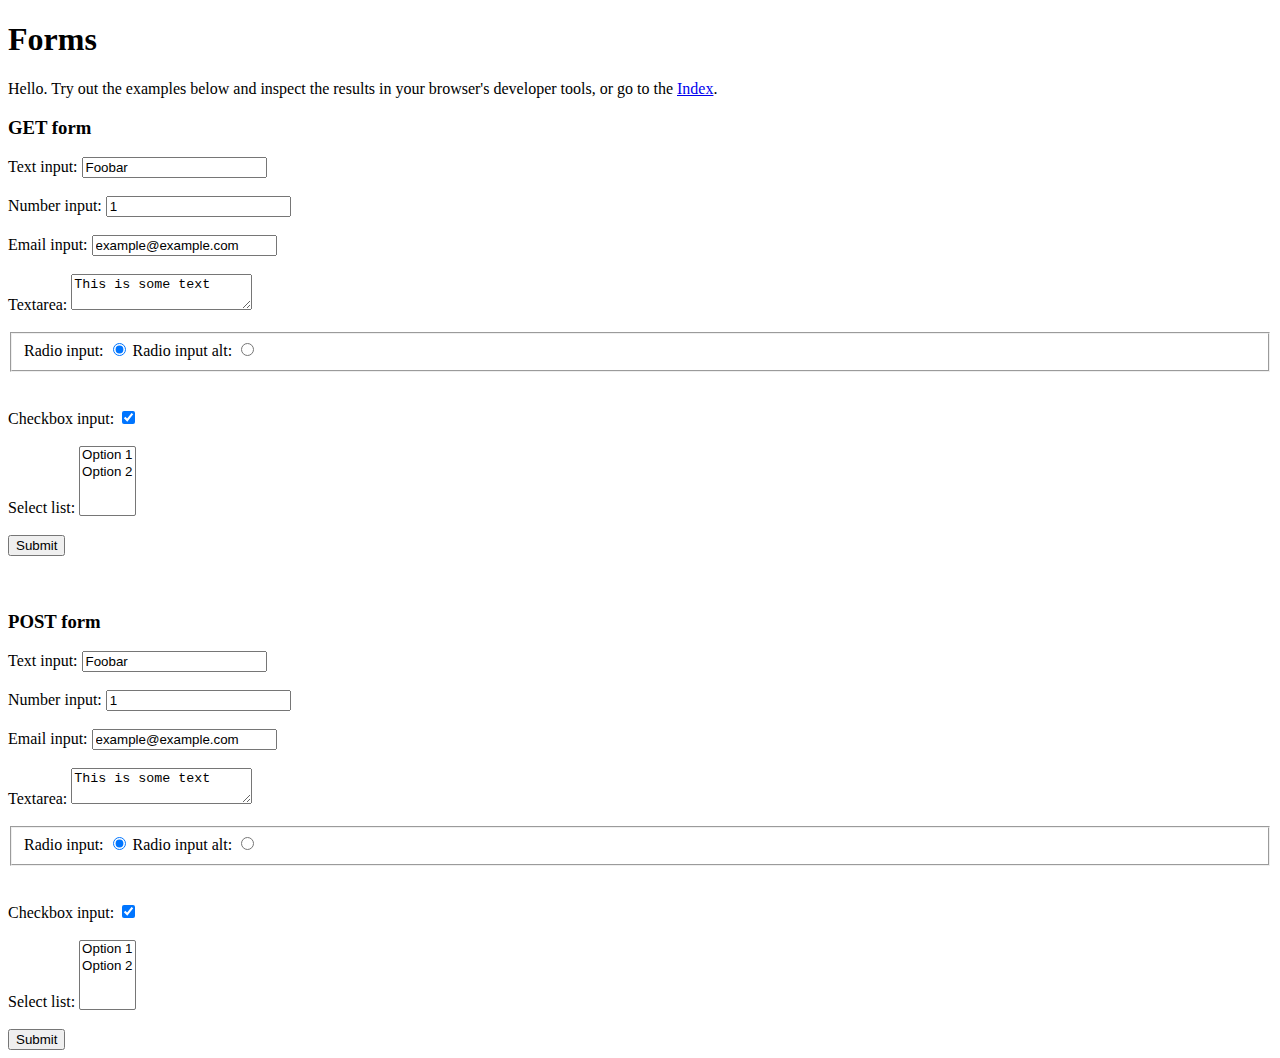
<file: lib/pjax/example/forms.html>
<!doctype html>
<html>
  <head><meta name="generator" content="Hexo 3.9.0">
    <meta charset="utf-8">
    <title>Forms</title>
    <script src="../pjax.js"></script>
    <script src="example.js"></script>
  </head>
  <body>
    <div class="body">
      <h1>Forms</h1>
      Hello. Try out the examples below and inspect the results in your browser's developer tools, or go to the <a href="index.html" class="js-Pjax">Index</a>.

      <h3>GET form</h3>

      <form action method="get" class="js-Pjax" id="get-form">
        <label for="get-form-text">Text input:</label>
        <input type="text" name="textInput" id="get-form-text" value="Foobar">

        <br>
        <br>

        <label for="get-form-number">Number input:</label>
        <input type="number" name="numberInput" id="get-form-number" value="1">

        <br>
        <br>

        <label for="get-form-email">Email input:</label>
        <input type="email" name="emailInput" id="get-form-email" value="example@example.com">

        <br>
        <br>

        <label for="get-form-textarea">Textarea:</label>
        <textarea name="textarea" id="get-form-textarea">This is some text</textarea>

        <br>
        <br>

        <fieldset>
          <label for="get-form-radio-1">Radio input:</label>
          <input type="radio" name="radioInput" value="radio-1" checked id="get-form-radio-1">

          <label for="get-form-radio-2">Radio input alt:</label>
          <input type="radio" name="radioInput" value="radio-2" id="get-form-radio-2">
        </fieldset>

        <br>
        <br>

        <label for="get-form-checkbox">Checkbox input:</label>
        <input type="checkbox" name="checkboxInput" checked id="get-form-checkbox">

        <br>
        <br>

        <label for="get-form-select">Select list:</label>
        <select multiple name="select" id="get-form-select">
          <option>
            Option 1
          </option>
          <option>
            Option 2
          </option>
        </select>

        <br>
        <br>

        <input type="submit" value="Submit">
      </form>

      <br>
      <br>

      <h3>POST form</h3>

      <form action method="post" class="js-Pjax" id="post-form">
        <label for="post-form-text">Text input:</label>
        <input type="text" name="textInput" id="post-form-text" value="Foobar">

        <br>
        <br>

        <label for="post-form-number">Number input:</label>
        <input type="number" name="numberInput" id="post-form-number" value="1">

        <br>
        <br>

        <label for="post-form-email">Email input:</label>
        <input type="email" name="emailInput" id="post-form-email" value="example@example.com">

        <br>
        <br>

        <label for="post-form-textarea">Textarea:</label>
        <textarea name="textarea" id="post-form-textarea">This is some text</textarea>

        <br>
        <br>

        <fieldset>
          <label for="post-form-radio-1">Radio input:</label>
          <input type="radio" name="radioInput" value="radio-1" checked id="post-form-radio-1">

          <label for="post-form-radio-2">Radio input alt:</label>
          <input type="radio" name="radioInput" value="radio-2" id="post-form-radio-2">
        </fieldset>

        <br>
        <br>

        <label for="post-form-checkbox">Checkbox input:</label>
        <input type="checkbox" name="checkboxInput" checked id="post-form-checkbox">

        <br>
        <br>

        <label for="post-form-select">Select list:</label>
        <select multiple name="select" id="post-form-select">
          <option>
            Option 1
          </option>
          <option>
            Option 2
          </option>
        </select>

        <br>
        <br>

        <input type="submit" value="Submit">
      </form>
    </div>
  </body>
</html>
</file>
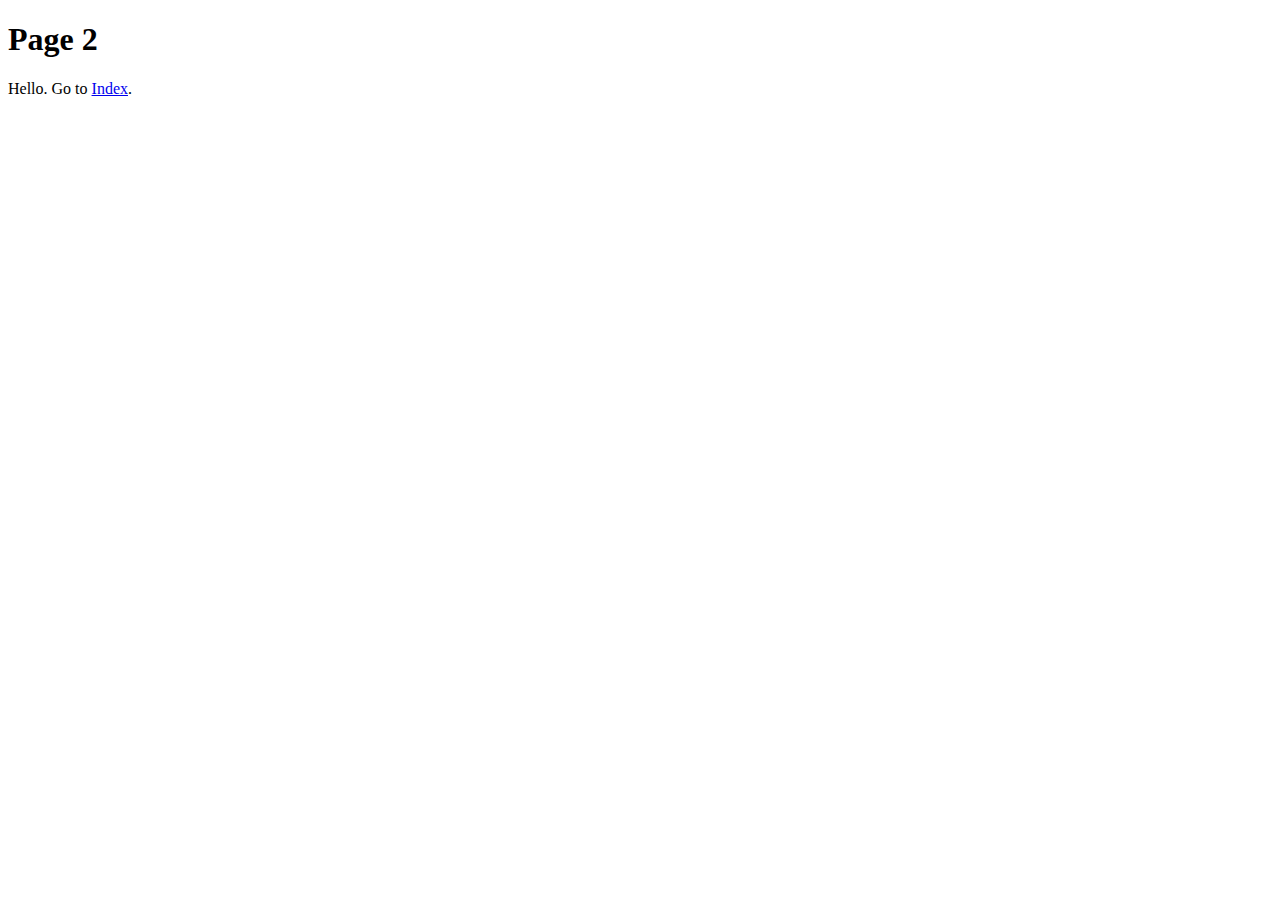
<file: lib/pjax/example/page2.html>
<!doctype html>
<html>
  <head><meta name="generator" content="Hexo 3.9.0">
    <meta charset="utf-8">
    <title>Page 2</title>
    <script src="../pjax.js"></script>
    <script src="example.js"></script>
  </head>
  <body>
    <div class="body">
      <h1>Page 2</h1>
      Hello. Go to <a href="index.html" class="js-Pjax">Index</a>.
    </div>
  </body>
</html>
</file>
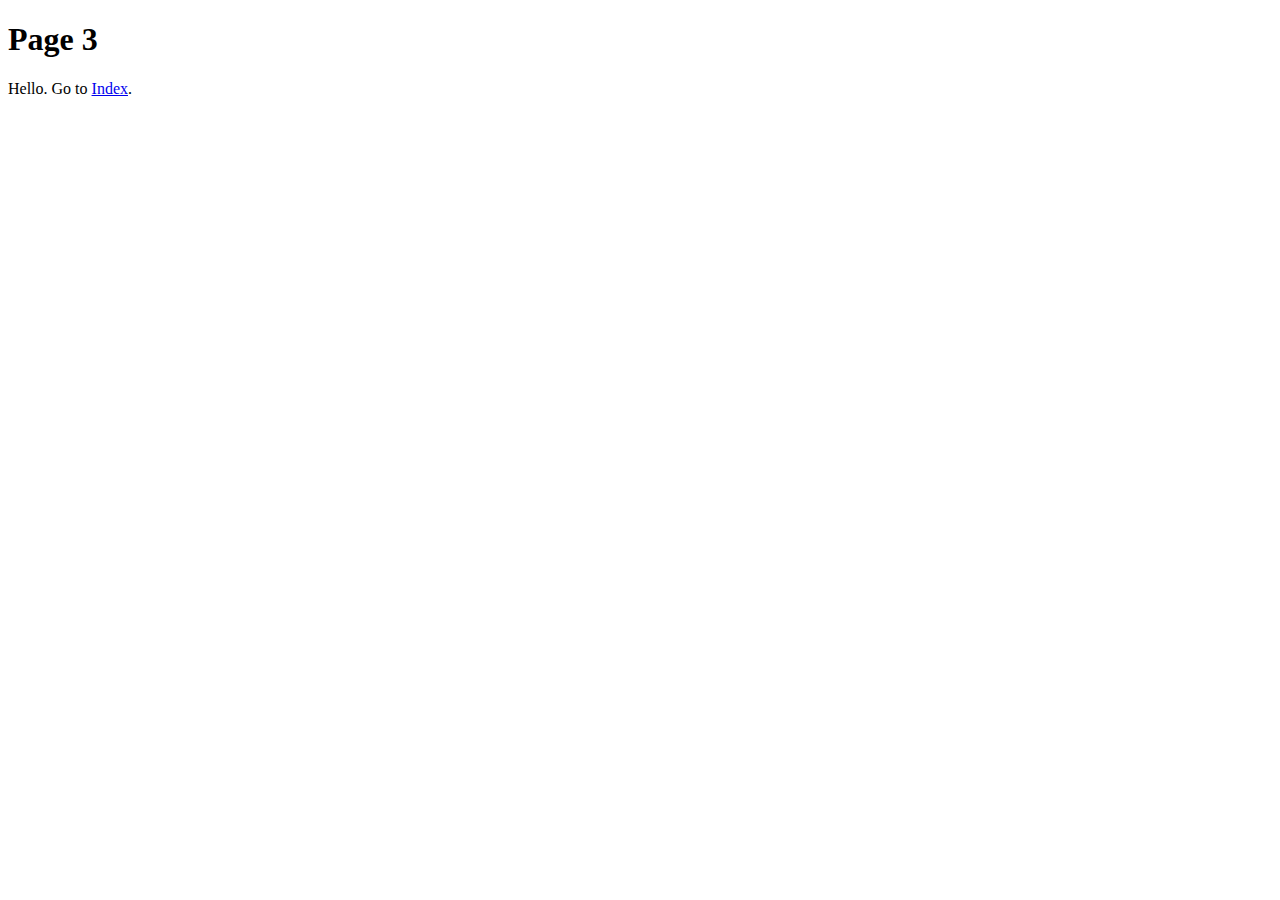
<file: lib/pjax/example/page3.html>
<!doctype html>
<html>
  <head><meta name="generator" content="Hexo 3.9.0">
    <meta charset="utf-8">
    <title>Page 3</title>
    <script src="../pjax.js"></script>
    <script src="example.js"></script>
  </head>
  <body>
    <div class="body">
      <h1>Page 3</h1>
      Hello. Go to <a href="index.html" class="js-Pjax">Index</a>.
    </div>
  </body>
</html>
</file>
<file: css/main.css>
html {
  line-height: 1.15; /* 1 */
  -webkit-text-size-adjust: 100%; /* 2 */
}
body {
  margin: 0;
}
main {
  display: block;
}
h1 {
  font-size: 2em;
  margin: 0.67em 0;
}
hr {
  box-sizing: content-box; /* 1 */
  height: 0; /* 1 */
  overflow: visible; /* 2 */
}
pre {
  font-family: monospace, monospace; /* 1 */
  font-size: 1em; /* 2 */
}
a {
  background-color: transparent;
}
abbr[title] {
  border-bottom: none; /* 1 */
  text-decoration: underline; /* 2 */
  text-decoration: underline dotted; /* 2 */
}
b,
strong {
  font-weight: bolder;
}
code,
kbd,
samp {
  font-family: monospace, monospace; /* 1 */
  font-size: 1em; /* 2 */
}
small {
  font-size: 80%;
}
sub,
sup {
  font-size: 75%;
  line-height: 0;
  position: relative;
  vertical-align: baseline;
}
sub {
  bottom: -0.25em;
}
sup {
  top: -0.5em;
}
img {
  border-style: none;
}
button,
input,
optgroup,
select,
textarea {
  font-family: inherit; /* 1 */
  font-size: 100%; /* 1 */
  line-height: 1.15; /* 1 */
  margin: 0; /* 2 */
}
button,
input {
/* 1 */
  overflow: visible;
}
button,
select {
/* 1 */
  text-transform: none;
}
button,
[type='button'],
[type='reset'],
[type='submit'] {
  -webkit-appearance: button;
}
button::-moz-focus-inner,
[type='button']::-moz-focus-inner,
[type='reset']::-moz-focus-inner,
[type='submit']::-moz-focus-inner {
  border-style: none;
  padding: 0;
}
button:-moz-focusring,
[type='button']:-moz-focusring,
[type='reset']:-moz-focusring,
[type='submit']:-moz-focusring {
  outline: 1px dotted ButtonText;
}
fieldset {
  padding: 0.35em 0.75em 0.625em;
}
legend {
  box-sizing: border-box; /* 1 */
  color: inherit; /* 2 */
  display: table; /* 1 */
  max-width: 100%; /* 1 */
  padding: 0; /* 3 */
  white-space: normal; /* 1 */
}
progress {
  vertical-align: baseline;
}
textarea {
  overflow: auto;
}
[type='checkbox'],
[type='radio'] {
  box-sizing: border-box; /* 1 */
  padding: 0; /* 2 */
}
[type='number']::-webkit-inner-spin-button,
[type='number']::-webkit-outer-spin-button {
  height: auto;
}
[type='search'] {
  outline-offset: -2px; /* 2 */
  -webkit-appearance: textfield; /* 1 */
}
[type='search']::-webkit-search-decoration {
  -webkit-appearance: none;
}
::-webkit-file-upload-button {
  font: inherit; /* 2 */
  -webkit-appearance: button; /* 1 */
}
details {
  display: block;
}
summary {
  display: list-item;
}
template {
  display: none;
}
[hidden] {
  display: none;
}
::selection {
  background: #262a30;
  color: #fff;
}
html,
body {
  height: 100%;
}
body {
  background: #f5f7f9;
  color: #555;
  font-family: 'Lato', "PingFang SC", "Microsoft YaHei", sans-serif;
  font-size: 1em;
  line-height: 2;
}
@media (max-width: 991px) {
  body {
    padding-left: 0 !important;
    padding-right: 0 !important;
  }
}
h1,
h2,
h3,
h4,
h5,
h6 {
  font-family: 'Lato', "PingFang SC", "Microsoft YaHei", sans-serif;
  font-weight: bold;
  line-height: 1.5;
  margin: 20px 0 15px;
  padding: 0;
}
h1 {
  font-size: 1.75em;
}
h2 {
  font-size: 1.625em;
}
h3 {
  font-size: 1.5em;
}
h4 {
  font-size: 1.375em;
}
h5 {
  font-size: 1.25em;
}
h6 {
  font-size: 1.125em;
}
p {
  margin: 0 0 20px 0;
}
a,
span.exturl {
  overflow-wrap: break-word;
  word-wrap: break-word;
  border-bottom: 1px solid #999;
  color: #555;
  outline: none;
  text-decoration: none;
  cursor: pointer;
}
a:hover,
span.exturl:hover {
  border-bottom-color: #222;
  color: #222;
}
iframe,
img,
video {
  display: block;
  margin-left: auto;
  margin-right: auto;
  max-width: 100%;
}
hr {
  background-color: #ddd;
  background-image: repeating-linear-gradient(-45deg, #fff, #fff 4px, transparent 4px, transparent 8px);
  border: 0;
  height: 3px;
  margin: 40px 0;
}
blockquote {
  border-left: 4px solid #ddd;
  color: #666;
  margin: 0;
  padding: 0 15px;
}
blockquote cite::before {
  content: '-';
  padding: 0 5px;
}
dt {
  font-weight: 700;
}
dd {
  margin: 0;
  padding: 0;
}
kbd {
  background-color: #f9f9f9;
  background-image: linear-gradient(top, #eee, #fff, #eee);
  border: 1px solid #ccc;
  border-radius: 0.2em;
  box-shadow: 0.1em 0.1em 0.2em rgba(0,0,0,0.1);
  font-family: inherit;
  padding: 0.1em 0.3em;
  white-space: nowrap;
}
.table-container {
  -webkit-overflow-scrolling: touch;
  overflow: auto;
}
table {
  border-collapse: collapse;
  border-spacing: 0;
  font-size: 0.875em;
  margin: 0 0 20px 0;
  width: 100%;
}
table > tbody > tr:nth-of-type(odd) {
  background-color: #f9f9f9;
}
table > tbody > tr:hover {
  background-color: #f5f5f5;
}
caption,
th,
td {
  font-weight: normal;
  padding: 8px;
  text-align: left;
  vertical-align: middle;
}
th,
td {
  border: 1px solid #ddd;
  border-bottom: 3px solid #ddd;
}
th {
  font-weight: 700;
  padding-bottom: 10px;
}
td {
  border-bottom-width: 1px;
}
.btn {
  background: #fff;
  border: 2px solid #555;
  border-radius: 2px;
  color: #555;
  display: inline-block;
  font-size: 0.875em;
  line-height: 2;
  padding: 0 20px;
  text-decoration: none;
  transition-delay: 0s;
  transition-duration: 0.2s;
  transition-timing-function: ease-in-out;
  transition-property: background-color;
}
.btn:hover {
  background: #222;
  border-color: #222;
  color: #fff;
}
.btn + .btn {
  margin: 0 0 8px 8px;
}
.btn .fa-fw {
  text-align: left;
  width: 1.285714285714286em;
}
.btn-bar {
  background: #555;
  border-radius: 1px;
  display: block;
  height: 2px;
  width: 22px;
}
.btn-bar + .btn-bar {
  margin-top: 4px;
}
.highlight-wrap {
  position: relative;
}
.highlight-wrap:hover .copy-btn,
.highlight-wrap .copy-btn:focus {
  opacity: 1;
}
.copy-btn {
  color: #333;
  cursor: pointer;
  display: inline-block;
  font-weight: 700;
  line-height: 1.6;
  opacity: 0;
  outline: 0;
  padding: 2px 6px;
  position: absolute;
  transition: opacity 0.3s ease-in-out;
  vertical-align: middle;
  white-space: nowrap;
  -moz-user-select: none;
  -ms-user-select: none;
  -webkit-user-select: none;
  user-select: none;
  color: #fff;
  font-size: 14px;
  right: 0;
  top: 2px;
}
.highlight-wrap {
  background: #21252b;
  border-radius: 5px;
  box-shadow: 0 10px 30px 0 rgba(0,0,0,0.4);
  padding-top: 30px;
}
.highlight-wrap::before {
  background: #fc625d;
  border-radius: 50%;
  box-shadow: 20px 0 #fdbc40, 40px 0 #35cd4b;
  content: ' ';
  height: 12px;
  left: 12px;
  margin-top: -20px;
  position: absolute;
  width: 12px;
}
pre,
.highlight {
  background: #000;
  color: #eaeaea;
  line-height: 1.6;
  margin: 0 auto 20px;
}
pre,
code {
  font-family: consolas, Menlo, "PingFang SC", "Microsoft YaHei", monospace;
}
code {
  overflow-wrap: break-word;
  word-wrap: break-word;
  background: #eee;
  border-radius: 3px;
  color: #555;
  padding: 2px 4px;
}
pre {
  overflow: auto;
  padding: 10px;
}
pre code {
  background: none;
  color: #eaeaea;
  font-size: 0.875em;
  padding: 0;
  text-shadow: none;
}
.highlight *::selection {
  background: #424242;
}
.highlight pre {
  border: 0;
  margin: 0;
  padding: 10px 0;
}
.highlight table {
  border: 0;
  margin: 0;
  width: auto;
}
.highlight td {
  border: 0;
  padding: 0;
}
.highlight figcaption {
  background: #eee;
  border-bottom: 1px solid #e9e9e9;
  color: #eaeaea;
  line-height: 1em;
  margin: 0;
  padding: 0.5em;
}
.highlight figcaption::before,
.highlight figcaption::after {
  content: ' ';
  display: table;
}
.highlight figcaption::after {
  clear: both;
}
.highlight figcaption a {
  color: #eaeaea;
  float: right;
}
.highlight figcaption a:hover {
  border-bottom-color: #eaeaea;
}
.highlight .gutter pre {
  background-color: #292929;
  color: #666;
  padding-left: 10px;
  padding-right: 10px;
  text-align: right;
}
.highlight .code pre {
  background-color: #000;
  padding-left: 10px;
  width: 100%;
}
.gutter {
  -moz-user-select: none;
  -ms-user-select: none;
  -webkit-user-select: none;
  user-select: none;
}
.gist table {
  width: auto;
}
.gist table td {
  border: 0;
}
pre .deletion {
  background: #800000;
}
pre .addition {
  background: #008000;
}
pre .meta {
  color: #e7c547;
  -moz-user-select: none;
  -ms-user-select: none;
  -webkit-user-select: none;
  user-select: none;
}
pre .comment {
  color: #969896;
}
pre .variable,
pre .attribute,
pre .tag,
pre .name,
pre .regexp,
pre .ruby .constant,
pre .xml .tag .title,
pre .xml .pi,
pre .xml .doctype,
pre .html .doctype,
pre .css .id,
pre .css .class,
pre .css .pseudo {
  color: #d54e53;
}
pre .number,
pre .preprocessor,
pre .built_in,
pre .builtin-name,
pre .literal,
pre .params,
pre .constant,
pre .command {
  color: #e78c45;
}
pre .ruby .class .title,
pre .css .rules .attribute,
pre .string,
pre .symbol,
pre .value,
pre .inheritance,
pre .header,
pre .ruby .symbol,
pre .xml .cdata,
pre .special,
pre .formula {
  color: #b9ca4a;
}
pre .title,
pre .css .hexcolor {
  color: #70c0b1;
}
pre .function,
pre .python .decorator,
pre .python .title,
pre .ruby .function .title,
pre .ruby .title .keyword,
pre .perl .sub,
pre .javascript .title,
pre .coffeescript .title {
  color: #7aa6da;
}
pre .keyword,
pre .javascript .function {
  color: #c397d8;
}
.blockquote-center {
  border-left: none;
  margin: 40px 0;
  padding: 0;
  position: relative;
  text-align: center;
}
.blockquote-center::before,
.blockquote-center::after {
  background-position: 0 -6px;
  background-repeat: no-repeat;
  background-size: 22px 22px;
  content: ' ';
  display: block;
  height: 24px;
  opacity: 0.2;
  position: absolute;
  width: 100%;
}
.blockquote-center::before {
  background-image: url("../images/quote-l.svg");
  border-top: 1px solid #ccc;
  top: -20px;
}
.blockquote-center::after {
  background-image: url("../images/quote-r.svg");
  background-position: 100% 8px;
  border-bottom: 1px solid #ccc;
  bottom: -20px;
}
.blockquote-center p,
.blockquote-center div {
  text-align: center;
}
.post-body .group-picture img {
  border: 0;
  box-sizing: border-box;
  margin: 0 auto;
  padding: 0 3px;
}
.post-body .group-picture-row {
  margin-bottom: 6px;
  overflow: hidden;
}
.post-body .group-picture-column {
  float: left;
  margin-bottom: 10px;
}
.post-body .label {
  display: inline;
  padding: 0 2px;
}
.post-body .label.default {
  background-color: #f0f0f0;
}
.post-body .label.primary {
  background-color: #efe6f7;
}
.post-body .label.info {
  background-color: #e5f2f8;
}
.post-body .label.success {
  background-color: #e7f4e9;
}
.post-body .label.warning {
  background-color: #fcf6e1;
}
.post-body .label.danger {
  background-color: #fae8eb;
}
.post-body .tabs {
  margin-bottom: 20px;
}
.post-body .tabs,
.tabs-comment {
  display: block;
  padding-top: 10px;
  position: relative;
}
.post-body .tabs ul.nav-tabs,
.tabs-comment ul.nav-tabs {
  display: flex;
  flex-wrap: wrap;
  margin: 0;
  margin-bottom: -1px;
  padding: 0;
}
@media (max-width: 413px) {
  .post-body .tabs ul.nav-tabs,
  .tabs-comment ul.nav-tabs {
    display: block;
    margin-bottom: 5px;
  }
}
.post-body .tabs ul.nav-tabs li.tab,
.tabs-comment ul.nav-tabs li.tab {
  background-color: #fff;
  border-bottom: 1px solid #ddd;
  border-left: 1px solid transparent;
  border-right: 1px solid transparent;
  border-top: 3px solid transparent;
  flex-grow: 1;
  list-style-type: none;
}
@media (max-width: 413px) {
  .post-body .tabs ul.nav-tabs li.tab,
  .tabs-comment ul.nav-tabs li.tab {
    border-bottom: 1px solid transparent;
    border-left: 3px solid transparent;
    border-right: 1px solid transparent;
    border-top: 1px solid transparent;
  }
}
.post-body .tabs ul.nav-tabs li.tab a,
.tabs-comment ul.nav-tabs li.tab a {
  border-bottom: initial;
  display: block;
  line-height: 1.8em;
  outline: 0;
  padding: 0.25em 0.75em;
  text-align: center;
  transition-delay: 0s;
  transition-duration: 0.2s;
  transition-timing-function: ease-out;
}
.post-body .tabs ul.nav-tabs li.tab a i,
.tabs-comment ul.nav-tabs li.tab a i {
  width: 1.285714285714286em;
}
.post-body .tabs ul.nav-tabs li.tab.active,
.tabs-comment ul.nav-tabs li.tab.active {
  border-bottom: 1px solid transparent;
  border-left: 1px solid #ddd;
  border-right: 1px solid #ddd;
  border-top: 3px solid #fc6423;
}
@media (max-width: 413px) {
  .post-body .tabs ul.nav-tabs li.tab.active,
  .tabs-comment ul.nav-tabs li.tab.active {
    border-bottom: 1px solid #ddd;
    border-left: 3px solid #fc6423;
    border-right: 1px solid #ddd;
    border-top: 1px solid #ddd;
  }
}
.post-body .tabs ul.nav-tabs li.tab.active a,
.tabs-comment ul.nav-tabs li.tab.active a {
  color: #555;
  cursor: default;
}
.post-body .tabs .tab-content .tab-pane,
.tabs-comment .tab-content .tab-pane {
  border: 1px solid #ddd;
  padding: 20px 20px 0 20px;
}
.post-body .tabs .tab-content .tab-pane:not(.active),
.tabs-comment .tab-content .tab-pane:not(.active) {
  display: none;
}
.post-body .tabs .tab-content .tab-pane.active,
.tabs-comment .tab-content .tab-pane.active {
  display: block;
}
.post-body .note {
  margin-bottom: 20px;
  padding: 15px;
  position: relative;
  border: 1px solid #eee;
  border-left-width: 5px;
  border-radius: 3px;
}
.post-body .note h2,
.post-body .note h3,
.post-body .note h4,
.post-body .note h5,
.post-body .note h6 {
  margin-top: 0;
  border-bottom: initial;
  margin-bottom: 0;
  padding-top: 0;
}
.post-body .note p:first-child,
.post-body .note ul:first-child,
.post-body .note ol:first-child,
.post-body .note table:first-child,
.post-body .note pre:first-child,
.post-body .note blockquote:first-child,
.post-body .note img:first-child {
  margin-top: 0;
}
.post-body .note p:last-child,
.post-body .note ul:last-child,
.post-body .note ol:last-child,
.post-body .note table:last-child,
.post-body .note pre:last-child,
.post-body .note blockquote:last-child,
.post-body .note img:last-child {
  margin-bottom: 0;
}
.post-body .note.default {
  border-left-color: #777;
}
.post-body .note.default h2,
.post-body .note.default h3,
.post-body .note.default h4,
.post-body .note.default h5,
.post-body .note.default h6 {
  color: #777;
}
.post-body .note.primary {
  border-left-color: #6f42c1;
}
.post-body .note.primary h2,
.post-body .note.primary h3,
.post-body .note.primary h4,
.post-body .note.primary h5,
.post-body .note.primary h6 {
  color: #6f42c1;
}
.post-body .note.info {
  border-left-color: #428bca;
}
.post-body .note.info h2,
.post-body .note.info h3,
.post-body .note.info h4,
.post-body .note.info h5,
.post-body .note.info h6 {
  color: #428bca;
}
.post-body .note.success {
  border-left-color: #5cb85c;
}
.post-body .note.success h2,
.post-body .note.success h3,
.post-body .note.success h4,
.post-body .note.success h5,
.post-body .note.success h6 {
  color: #5cb85c;
}
.post-body .note.warning {
  border-left-color: #f0ad4e;
}
.post-body .note.warning h2,
.post-body .note.warning h3,
.post-body .note.warning h4,
.post-body .note.warning h5,
.post-body .note.warning h6 {
  color: #f0ad4e;
}
.post-body .note.danger {
  border-left-color: #d9534f;
}
.post-body .note.danger h2,
.post-body .note.danger h3,
.post-body .note.danger h4,
.post-body .note.danger h5,
.post-body .note.danger h6 {
  color: #d9534f;
}
.page-number-basic,
.pagination .prev,
.pagination .next,
.pagination .page-number,
.pagination .space {
  display: inline-block;
  margin: 0 10px;
  padding: 0 11px;
  position: relative;
  top: -1px;
}
@media (max-width: 767px) {
  .page-number-basic,
  .pagination .prev,
  .pagination .next,
  .pagination .page-number,
  .pagination .space {
    margin: 0 5px;
  }
}
.pagination {
  border-top: 1px solid #eee;
  margin: 120px 0 40px;
  text-align: center;
}
.pagination .prev,
.pagination .next,
.pagination .page-number {
  border-bottom: 0;
  border-top: 1px solid #eee;
  transition-property: border-color;
  transition-delay: 0s;
  transition-duration: 0.2s;
  transition-timing-function: ease-in-out;
}
.pagination .prev:hover,
.pagination .next:hover,
.pagination .page-number:hover {
  border-top-color: #222;
}
.pagination .space {
  margin: 0;
  padding: 0;
}
.pagination .prev {
  margin-left: 0;
}
.pagination .next {
  margin-right: 0;
}
.pagination .page-number.current {
  background: #ccc;
  border-top-color: #ccc;
  color: #fff;
}
@media (max-width: 767px) {
  .pagination {
    border-top: none;
  }
  .pagination .prev,
  .pagination .next,
  .pagination .page-number {
    border-bottom: 1px solid #eee;
    border-top: 0;
    margin-bottom: 10px;
    padding: 0 10px;
  }
  .pagination .prev:hover,
  .pagination .next:hover,
  .pagination .page-number:hover {
    border-bottom-color: #222;
  }
}
.comments {
  margin: 60px 20px 0;
  overflow: hidden;
}
.comment-button-group {
  display: flex;
  flex-wrap: wrap-reverse;
  justify-content: center;
  margin: 1em 0;
}
.comment-button-group .comment-button {
  margin: 0.1em 0.2em;
}
.comment-button-group .comment-button.active {
  background: #222;
  border-color: #222;
  color: #fff;
}
.comment-position {
  display: none;
}
.comment-position.active {
  display: block;
}
.tabs-comment {
  background: #fff;
  margin-top: 4em;
  padding-top: 0;
}
.tabs-comment .comments {
  border: 0;
  box-shadow: none;
  margin-top: 0;
  padding-top: 0;
}
.container {
  min-height: 100%;
  position: relative;
}
.main-inner {
  margin: 0 auto;
  width: calc(100% - 20px);
}
@media (min-width: 1200px) {
  .container .main-inner {
    width: 1160px;
  }
}
@media (min-width: 1600px) {
  .container .main-inner {
    width: 73%;
  }
}
.header {
  background: transparent;
}
.header-inner {
  margin: 0 auto;
  padding: 100px 0 70px;
  position: relative;
  width: calc(100% - 20px);
}
@media (min-width: 1200px) {
  .container .header-inner {
    width: 1160px;
  }
}
@media (min-width: 1600px) {
  .container .header-inner {
    width: 73%;
  }
}
.headband {
  background: #222;
  height: 3px;
}
.site-meta {
  margin: 0;
  text-align: center;
}
@media (max-width: 767px) {
  .site-meta {
    text-align: center;
  }
}
.brand {
  background: #222;
  border-bottom: none;
  color: #fff;
  display: inline-block;
  line-height: 1.375em;
  padding: 0 40px;
  position: relative;
}
.brand:hover {
  color: #fff;
}
.logo {
  display: inline-block;
  line-height: 36px;
  margin-right: 5px;
  vertical-align: top;
}
.site-title {
  display: inline-block;
  font-family: 'Lato', "PingFang SC", "Microsoft YaHei", sans-serif;
  font-size: 1.375em;
  font-weight: normal;
  line-height: 1.5;
  vertical-align: top;
}
.site-subtitle {
  color: #ddd;
  font-size: 0.8125em;
  margin-top: 10px;
}
.use-motion .brand {
  opacity: 0;
}
.use-motion .logo,
.use-motion .site-title,
.use-motion .site-subtitle,
.use-motion .custom-logo-image {
  opacity: 0;
  position: relative;
  top: -10px;
}
.site-nav-toggle {
  display: none;
  left: 10px;
  position: absolute;
}
@media (max-width: 767px) {
  .site-nav-toggle {
    display: block;
  }
}
.site-nav-toggle button {
  background: transparent;
  border: 0;
  margin-top: 2px;
  padding: 9px 10px;
}
.site-nav {
  display: block;
}
@media (max-width: 767px) {
  .site-nav {
    border-top: 1px solid #ddd;
    clear: both;
    display: none;
    margin: 0 -10px;
    padding: 0 10px;
  }
}
.site-nav.site-nav-on {
  display: block;
}
.menu {
  margin-top: 20px;
  padding-left: 0;
  text-align: center;
}
.menu-item {
  display: inline-block;
  list-style: none;
  margin: 0 10px;
}
@media (max-width: 767px) {
  .menu-item {
    margin-top: 10px;
  }
}
.menu-item a,
.menu-item span.exturl {
  border-bottom: 1px solid transparent;
  display: block;
  font-size: 0.8125em;
  line-height: inherit;
  transition-property: border-color;
  transition-delay: 0s;
  transition-duration: 0.2s;
  transition-timing-function: ease-in-out;
}
.menu-item a:hover,
.menu-item span.exturl:hover {
  border-bottom-color: #222;
}
.menu-item .fa {
  margin-right: 5px;
}
.use-motion .menu-item {
  opacity: 0;
}
.github-corner :hover .octo-arm {
  animation: octocat-wave 560ms ease-in-out;
}
.github-corner svg {
  border: 0;
  color: #fff;
  fill: #222;
  position: absolute;
  right: 0;
  top: 0;
}
@media (max-width: 991px) {
  .github-corner svg {
    color: #222;
    fill: #fff;
  }
  .github-corner .github-corner:hover .octo-arm {
    animation: none;
  }
  .github-corner .github-corner .octo-arm {
    animation: octocat-wave 560ms ease-in-out;
  }
}
@-moz-keyframes octocat-wave {
  0%, 100% {
    transform: rotate(0);
  }
  20%, 60% {
    transform: rotate(-25deg);
  }
  40%, 80% {
    transform: rotate(10deg);
  }
}
@-webkit-keyframes octocat-wave {
  0%, 100% {
    transform: rotate(0);
  }
  20%, 60% {
    transform: rotate(-25deg);
  }
  40%, 80% {
    transform: rotate(10deg);
  }
}
@-o-keyframes octocat-wave {
  0%, 100% {
    transform: rotate(0);
  }
  20%, 60% {
    transform: rotate(-25deg);
  }
  40%, 80% {
    transform: rotate(10deg);
  }
}
@keyframes octocat-wave {
  0%, 100% {
    transform: rotate(0);
  }
  20%, 60% {
    transform: rotate(-25deg);
  }
  40%, 80% {
    transform: rotate(10deg);
  }
}
.sidebar {
  background: #222;
  bottom: 0;
  box-shadow: inset 0 2px 6px #000;
  position: fixed;
  top: 0;
  z-index: 1040;
}
.sidebar a,
.sidebar span.exturl {
  border-bottom-color: #555;
  color: #999;
}
.sidebar a:hover,
.sidebar span.exturl:hover {
  border-bottom-color: #eee;
  color: #eee;
}
@media (max-width: 991px) {
  .sidebar {
    display: none;
  }
}
.sidebar-inner {
  color: #999;
  padding: 20px 10px;
  text-align: center;
}
.site-overview-wrap {
  overflow-x: hidden;
  overflow-y: auto;
}
.cc-license {
  margin-top: 10px;
  text-align: center;
}
.cc-license .cc-opacity {
  border-bottom: none;
  opacity: 0.7;
}
.cc-license .cc-opacity:hover {
  opacity: 0.9;
}
.cc-license img {
  display: inline-block;
}
.site-author-image {
  border: 1px solid #eee;
  display: block;
  height: auto;
  margin: 0 auto;
  max-width: 120px;
  padding: 2px;
}
.site-author-image {
  transition: transform 1s ease-out;
}
.site-author-image:hover {
  transform: rotateZ(360deg);
}
.site-author-name {
  color: #222;
  font-weight: 600;
  margin: 0;
  text-align: center;
}
.site-description {
  color: #999;
  font-size: 0.8125em;
  margin-top: 0;
  text-align: center;
}
.links-of-author {
  margin-top: 20px;
}
.links-of-author a,
.links-of-author span.exturl {
  border-bottom-color: #555;
  display: inline-block;
  font-size: 0.8125em;
  margin-bottom: 10px;
  margin-right: 10px;
  vertical-align: middle;
}
.links-of-author a::before,
.links-of-author span.exturl::before {
  background: #8c0bff;
  border-radius: 50%;
  content: ' ';
  display: inline-block;
  height: 4px;
  margin-right: 3px;
  vertical-align: middle;
  width: 4px;
}
.feed-link,
.chat {
  margin-top: 10px;
}
.feed-link a,
.chat a {
  border: 1px solid #fc6423;
  border-radius: 4px;
  color: #fc6423;
  display: inline-block;
  padding: 0 15px;
}
.feed-link a .fa,
.chat a .fa {
  margin-right: 5px;
}
.feed-link a:hover,
.chat a:hover {
  background: #fc6423;
  border: 1px solid #fc6423;
  color: #fff;
}
.feed-link a:hover .fa,
.chat a:hover .fa {
  color: #fff;
}
.links-of-blogroll {
  font-size: 0.8125em;
  margin-top: 10px;
}
.links-of-blogroll-title {
  font-size: 0.875em;
  font-weight: 600;
  margin-top: 0;
}
.links-of-blogroll-list {
  list-style: none;
  margin: 0;
  padding: 0;
}
.links-of-blogroll-item {
  padding: 2px 10px;
}
.links-of-blogroll-item a,
.links-of-blogroll-item span.exturl {
  box-sizing: border-box;
  display: inline-block;
  max-width: 280px;
  overflow: hidden;
  text-overflow: ellipsis;
  white-space: nowrap;
}
#sidebar-dimmer {
  display: none;
}
@media (max-width: 767px) {
  #sidebar-dimmer {
    background: #000;
    display: block;
    height: 100%;
    left: 100%;
    opacity: 0;
    position: fixed;
    top: 0;
    width: 100%;
    z-index: 1020;
  }
  .sidebar-active + #sidebar-dimmer {
    opacity: 0.7;
    transform: translateX(-100%);
    transition: opacity 0.5s;
  }
}
.sidebar-nav {
  margin: 0 0 20px;
  padding-left: 0;
}
.sidebar-nav li {
  border-bottom: 1px solid transparent;
  color: #555;
  cursor: pointer;
  display: inline-block;
  font-size: 0.875em;
}
.sidebar-nav li.sidebar-nav-overview {
  margin-left: 10px;
}
.sidebar-nav li:hover {
  color: #fc6423;
}
.sidebar-nav .sidebar-nav-active {
  border-bottom-color: #fc6423;
  color: #fc6423;
}
.sidebar-nav .sidebar-nav-active:hover {
  color: #fc6423;
}
.sidebar-panel {
  display: none;
}
.sidebar-panel-active {
  display: block;
}
.sidebar-toggle {
  background: #222;
  bottom: 45px;
  cursor: pointer;
  height: 14px;
  left: 30px;
  line-height: 0;
  padding: 5px;
  position: fixed;
  width: 14px;
  z-index: 1050;
}
@media (max-width: 991px) {
  .sidebar-toggle {
    left: 20px;
    opacity: 0.8;
    display: none;
  }
}
.sidebar-toggle-line {
  background: #fff;
  display: inline-block;
  height: 2px;
  margin-top: 3px;
  position: relative;
  transition: all 0.4s;
  vertical-align: top;
  width: 100%;
}
.sidebar-toggle-line:first-child {
  margin-top: 0;
}
.sidebar-toggle:hover .sidebar-toggle-line {
  background: #fc6423;
}
.post-toc-wrap {
  overflow-x: hidden;
  overflow-y: auto;
}
.post-toc {
  font-size: 0.875em;
}
.post-toc ol {
  list-style: none;
  margin: 0;
  padding: 0 2px 5px 10px;
  text-align: left;
}
.post-toc ol > ol {
  padding-left: 0;
}
.post-toc ol a {
  transition-delay: 0s;
  transition-duration: 0.2s;
  transition-timing-function: ease-in-out;
  border-bottom-color: #ccc;
  color: #666;
  transition-property: all;
}
.post-toc ol a:hover {
  border-bottom-color: #000;
  color: #000;
}
.post-toc .nav-item {
  overflow: hidden;
  text-overflow: ellipsis;
  white-space: nowrap;
  line-height: 1.8;
}
.post-toc .nav .nav-child {
  display: none;
}
.post-toc .nav .active > .nav-child {
  display: block;
}
.post-toc .nav .active-current > .nav-child {
  display: block;
}
.post-toc .nav .active-current > .nav-child > .nav-item {
  display: block;
}
.post-toc .nav .active > a {
  border-bottom-color: #fc6423;
  color: #fc6423;
}
.post-toc .nav .active-current > a {
  color: #fc6423;
}
.post-toc .nav .active-current > a:hover {
  color: #fc6423;
}
.site-state {
  display: flex;
  justify-content: center;
  line-height: 1.4;
  margin-top: 10px;
  overflow: hidden;
  text-align: center;
  white-space: nowrap;
}
.site-state-item {
  border-left: 1px solid #eee;
  padding: 0 15px;
}
.site-state-item:first-child {
  border-left: none;
}
.site-state-item a {
  border-bottom: none;
}
.site-state-item-count {
  color: inherit;
  display: block;
  font-size: 1em;
  font-weight: 600;
  text-align: center;
}
.site-state-item-name {
  color: #999;
  font-size: 0.8125em;
}
.footer {
  color: #999;
  font-size: 0.875em;
  padding: 20px 0;
}
.footer.footer-fixed {
  bottom: 0;
  left: 0;
  position: absolute;
  right: 0;
}
.footer img {
  border: 0;
}
.footer-inner {
  box-sizing: border-box;
  margin: 0 auto;
  text-align: center;
  width: calc(100% - 20px);
}
@media (min-width: 1200px) {
  .container .footer-inner {
    width: 1160px;
  }
}
@media (min-width: 1600px) {
  .container .footer-inner {
    width: 73%;
  }
}
.with-love {
  color: #808080;
  display: inline-block;
  margin: 0 5px;
}
.powered-by,
.theme-info {
  display: inline-block;
}
@-moz-keyframes iconAnimate {
  0%, 100% {
    transform: scale(1);
  }
  10%, 30% {
    transform: scale(0.9);
  }
  20%, 40%, 60%, 80% {
    transform: scale(1.1);
  }
  50%, 70% {
    transform: scale(1.1);
  }
}
@-webkit-keyframes iconAnimate {
  0%, 100% {
    transform: scale(1);
  }
  10%, 30% {
    transform: scale(0.9);
  }
  20%, 40%, 60%, 80% {
    transform: scale(1.1);
  }
  50%, 70% {
    transform: scale(1.1);
  }
}
@-o-keyframes iconAnimate {
  0%, 100% {
    transform: scale(1);
  }
  10%, 30% {
    transform: scale(0.9);
  }
  20%, 40%, 60%, 80% {
    transform: scale(1.1);
  }
  50%, 70% {
    transform: scale(1.1);
  }
}
@keyframes iconAnimate {
  0%, 100% {
    transform: scale(1);
  }
  10%, 30% {
    transform: scale(0.9);
  }
  20%, 40%, 60%, 80% {
    transform: scale(1.1);
  }
  50%, 70% {
    transform: scale(1.1);
  }
}
.back-to-top {
  background: #222;
  bottom: -100px;
  box-sizing: border-box;
  color: #fff;
  cursor: pointer;
  font-size: 12px;
  left: 30px;
  opacity: 0.6;
  padding: 0 6px;
  position: fixed;
  text-align: center;
  transition-property: bottom;
  z-index: 1050;
  transition-delay: 0s;
  transition-duration: 0.2s;
  transition-timing-function: ease-in-out;
  width: initial;
}
.back-to-top:hover {
  color: #fc6423;
}
.back-to-top.back-to-top-on {
  bottom: 30px;
}
@media (max-width: 991px) {
  .back-to-top {
    left: 20px;
    opacity: 0.8;
  }
}
.reading-progress-bar {
  background: #37c6c0;
  display: block;
  height: 2px;
  left: 0;
  position: fixed;
  top: 0;
  width: 0;
  z-index: 9999;
}
.post-body {
  overflow-wrap: break-word;
  word-wrap: break-word;
  font-family: 'Lato', "PingFang SC", "Microsoft YaHei", sans-serif;
}
@media (min-width: 1200px) {
  .post-body {
    font-size: 1.125em;
  }
}
@media (max-width: 767px) {
  .post-body {
    font-size: 0.875em;
  }
}
.post-body span.exturl .fa {
  font-size: 0.875em;
  margin-left: 4px;
}
.post-body .image-caption,
.post-body .figure .caption {
  color: #999;
  font-size: 0.875em;
  font-weight: bold;
  line-height: 1;
  margin: -20px auto 15px;
  text-align: center;
}
.post-sticky-flag {
  display: inline-block;
  transform: rotate(30deg);
}
.post-button {
  margin-top: 40px;
  text-align: center;
}
.use-motion .post-block,
.use-motion .pagination,
.use-motion .comments {
  opacity: 0;
}
.use-motion .post-header {
  opacity: 0;
}
.use-motion .post-body {
  opacity: 0;
}
.use-motion .collection-header {
  opacity: 0;
}
.posts-collapse {
  margin-left: 55px;
  position: relative;
  z-index: 1010;
}
@media (max-width: 767px) {
  .posts-collapse {
    margin-left: 20px;
    margin-right: 20px;
  }
}
.posts-collapse .collection-title {
  font-size: 1.125em;
  position: relative;
}
.posts-collapse .collection-title::before {
  background: #999;
  border: 1px solid #fff;
  border-radius: 50%;
  content: ' ';
  height: 10px;
  left: 0;
  margin-left: -6px;
  margin-top: -4px;
  position: absolute;
  top: 50%;
  width: 10px;
}
.posts-collapse .collection-year {
  margin: 60px 0;
  position: relative;
}
.posts-collapse .collection-year::before {
  background: #bbb;
  border-radius: 50%;
  content: ' ';
  height: 8px;
  left: 0;
  margin-left: -4px;
  margin-top: -4px;
  position: absolute;
  top: 50%;
  width: 8px;
}
.posts-collapse .collection-header {
  margin: 0 0 0 20px;
}
.posts-collapse .collection-header small {
  color: #bbb;
  margin-left: 5px;
}
.posts-collapse .post-header {
  border-bottom: 1px dashed #ccc;
  margin: 30px 0;
  position: relative;
  transition-delay: 0s;
  transition-duration: 0.2s;
  transition-timing-function: ease-in-out;
  transition-property: border;
}
.posts-collapse .post-header::before {
  background: #bbb;
  border: 1px solid #fff;
  border-radius: 50%;
  content: ' ';
  height: 6px;
  left: 0;
  margin-left: -4px;
  position: absolute;
  top: 0.75em;
  width: 6px;
  transition-delay: 0s;
  transition-duration: 0.2s;
  transition-timing-function: ease-in-out;
  transition-property: background;
}
.posts-collapse .post-header:hover {
  border-bottom-color: #666;
}
.posts-collapse .post-header:hover::before {
  background: #222;
}
.posts-collapse .post-meta {
  display: inline;
  font-size: 0.75em;
  margin-left: 15px;
  margin-right: 10px;
}
.posts-collapse .post-title {
  display: inline;
  font-size: 1em;
  font-weight: normal;
  line-height: inherit;
  margin-bottom: 0;
  margin-top: 0;
}
.posts-collapse .post-title a,
.posts-collapse .post-title span.exturl {
  border-bottom: none;
  color: #666;
}
.posts-collapse::before {
  background: #f5f5f5;
  content: ' ';
  height: 100%;
  left: 0;
  margin-left: -2px;
  position: absolute;
  top: 1.25em;
  width: 4px;
  z-index: -1;
}
.posts-collapse .fa-external-link {
  font-size: 0.875em;
  margin-left: 5px;
}
.post-eof {
  background: #ccc;
  height: 1px;
  margin: 80px auto 60px;
  text-align: center;
  width: 8%;
}
article:last-child .post-eof {
  display: none;
}
.posts-expand {
  padding-top: 40px;
}
@media (max-width: 767px) {
  .posts-expand {
    margin: 0 20px;
  }
}
@media (min-width: 992px) {
  .post-body {
    text-align: justify;
  }
}
@media (max-width: 991px) {
  .post-body {
    text-align: justify;
  }
}
.post-body h2,
.post-body h3,
.post-body h4,
.post-body h5,
.post-body h6 {
  padding-top: 10px;
}
.post-body h2 .header-anchor,
.post-body h3 .header-anchor,
.post-body h4 .header-anchor,
.post-body h5 .header-anchor,
.post-body h6 .header-anchor {
  border-bottom-style: none;
  color: #ccc;
  float: right;
  margin-left: 10px;
  visibility: hidden;
}
.post-body h2 .header-anchor:hover,
.post-body h3 .header-anchor:hover,
.post-body h4 .header-anchor:hover,
.post-body h5 .header-anchor:hover,
.post-body h6 .header-anchor:hover {
  color: inherit;
}
.post-body h2:hover .header-anchor,
.post-body h3:hover .header-anchor,
.post-body h4:hover .header-anchor,
.post-body h5:hover .header-anchor,
.post-body h6:hover .header-anchor {
  visibility: visible;
}
.post-body img {
  border: 1px solid #ddd;
  box-sizing: border-box;
  padding: 3px;
}
@media (max-width: 767px) {
  .post-body img {
    padding: initial;
  }
}
.post-body iframe,
.post-body img,
.post-body video {
  margin-bottom: 20px;
}
.post-body .video-container {
  height: 0;
  margin-bottom: 20px;
  overflow: hidden;
  padding-top: 75%;
  position: relative;
  width: 100%;
}
.post-body .video-container iframe,
.post-body .video-container object,
.post-body .video-container embed {
  height: 100%;
  left: 0;
  margin: 0;
  position: absolute;
  top: 0;
  width: 100%;
}
.post-gallery {
  border-collapse: separate;
  display: table;
  table-layout: fixed;
  width: 100%;
}
.post-gallery-row {
  display: table-row;
}
.post-gallery .post-gallery-img {
  border: 0;
  display: table-cell;
  text-align: center;
  vertical-align: middle;
}
.post-gallery .post-gallery-img img {
  border: 0;
  max-height: 100%;
  max-width: 100%;
}
.fancybox-close,
.fancybox-close:hover {
  border: 0;
}
.posts-expand .post-meta {
  color: #999;
  font-family: 'Lato', "PingFang SC", "Microsoft YaHei", sans-serif;
  margin: 3px 0 60px 0;
  text-align: center;
}
.posts-expand .post-meta .post-description {
  font-size: 0.875em;
  margin-top: 2px;
}
.posts-expand .post-meta time {
  border-bottom: 1px dashed #999;
  cursor: help;
}
.post-meta .post-meta-item + .post-meta-item::before {
  content: '|';
  margin: 0 0.5em;
}
.post-meta .post-meta-item {
  font-size: 0.75em;
}
.post-meta-divider {
  margin: 0 0.5em;
}
.post-meta-item-icon {
  margin-right: 3px;
}
@media (max-width: 991px) {
  .post-meta-item-icon {
    display: inline-block;
  }
}
@media (max-width: 991px) {
  .post-meta-item-text {
    display: none;
  }
}
.post-nav {
  border-top: 1px solid #eee;
  display: table;
  margin-top: 15px;
  width: 100%;
}
.post-nav-divider {
  display: table-cell;
  width: 10%;
}
.post-nav-item {
  display: table-cell;
  padding: 10px 0 0 0;
  vertical-align: top;
  width: 45%;
}
.post-nav-item a {
  border-bottom: none;
  color: #555;
  display: block;
  font-size: 0.875em;
  line-height: 1.6;
  position: relative;
}
.post-nav-item a:hover {
  border-bottom: none;
  color: #222;
}
.post-nav-item a:active {
  top: 2px;
}
.post-nav-item .fa {
  font-size: 0.75em;
  margin-right: 5px;
}
.post-nav-next a {
  padding-left: 5px;
}
.post-nav-prev {
  text-align: right;
}
.post-nav-prev a {
  padding-right: 5px;
}
.post-nav-prev .fa {
  margin-left: 5px;
}
.rtl.post-body p,
.rtl.post-body a,
.rtl.post-body h1,
.rtl.post-body h2,
.rtl.post-body h3,
.rtl.post-body h4,
.rtl.post-body h5,
.rtl.post-body h6,
.rtl.post-body li,
.rtl.post-body ul,
.rtl.post-body ol {
  direction: rtl;
  font-family: UKIJ Ekran;
}
.rtl.post-title {
  font-family: UKIJ Ekran;
}
.post-tags {
  margin-top: 40px;
  text-align: center;
}
.post-tags a {
  display: inline-block;
  font-size: 0.8125em;
  margin-right: 10px;
}
.posts-expand .post-title {
  overflow-wrap: break-word;
  word-wrap: break-word;
  font-weight: 400;
  margin: initial;
  text-align: center;
}
.posts-expand .post-title-link {
  border-bottom: none;
  color: #555;
  display: inline-block;
  line-height: 1.2;
  position: relative;
  vertical-align: top;
}
.posts-expand .post-title-link::before {
  background-color: #000;
  bottom: 0;
  content: '';
  height: 2px;
  left: 0;
  position: absolute;
  transform: scaleX(0);
  visibility: hidden;
  width: 100%;
  transition-delay: 0s;
  transition-duration: 0.2s;
  transition-timing-function: ease-in-out;
}
.posts-expand .post-title-link:hover::before {
  transform: scaleX(1);
  visibility: visible;
}
.posts-expand .post-title-link .fa {
  font-size: 0.875em;
  margin-left: 5px;
}
.post-widgets {
  border-top: 1px solid #eee;
  margin-top: 15px;
  text-align: center;
}
.wp_rating {
  height: 20px;
  line-height: 20px;
  margin-top: 10px;
  padding-top: 6px;
  text-align: center;
}
.social-like {
  display: flex;
  font-size: 0.875em;
  justify-content: center;
  text-align: center;
}
.vk_like {
  align-self: center;
  height: 21px;
  padding-top: 7px;
  width: 85px;
}
.fb_like {
  align-self: center;
  height: 30px;
}
.category-all-page .category-all-title {
  text-align: center;
}
.category-all-page .category-all {
  margin-top: 20px;
}
.category-all-page .category-list {
  list-style: none;
  margin: 0;
  padding: 0;
}
.category-all-page .category-list-item {
  margin: 5px 10px;
}
.category-all-page .category-list-count {
  color: #bbb;
}
.category-all-page .category-list-count::before {
  content: ' (';
  display: inline;
}
.category-all-page .category-list-count::after {
  content: ') ';
  display: inline;
}
.category-all-page .category-list-child {
  padding-left: 10px;
}
#event-list {
  padding: 0px;
}
#event-list hr {
  background: #222;
  margin: 20px 0 45px 0;
}
#event-list hr::after {
  background: #222;
  color: #fff;
  content: 'NOW';
  display: inline-block;
  font-weight: bold;
  padding: 0 5px;
  text-align: right;
}
#event-list li.event {
  background: #f9f9f9;
  margin: 20px 0;
  min-height: 40px;
  padding-left: 10px;
}
#event-list li.event h2.event-summary {
  margin: 0;
  padding-bottom: 3px;
}
#event-list li.event h2.event-summary::before {
  color: #bbb;
  content: '\f111';
  display: inline-block;
  font-family: 'FontAwesome';
  font-size: 10px;
  margin-right: 25px;
  vertical-align: middle;
}
#event-list li.event span.event-relative-time {
  color: #bbb;
  display: inline-block;
  font-size: 12px;
  font-weight: 400;
  padding-left: 12px;
}
#event-list li.event span.event-details {
  color: #bbb;
  display: block;
  line-height: 18px;
  margin-left: 56px;
  padding-bottom: 6px;
  padding-top: 3px;
  text-indent: -24px;
}
#event-list li.event span.event-details::before {
  color: #bbb;
  display: inline-block;
  font-family: FontAwesome;
  margin-right: 9px;
  text-align: center;
  text-indent: 0;
  width: 14px;
}
#event-list li.event span.event-details.event-location::before {
  content: '\f041';
}
#event-list li.event span.event-details.event-duration::before {
  content: '\f017';
}
#event-list li.event-past {
  background: #fcfcfc;
  padding: 15px 0 15px 10px;
}
#event-list li.event-past > * {
  opacity: 0.9;
}
#event-list li.event-past h2.event-summary {
  color: #bbb;
}
#event-list li.event-past h2.event-summary::before {
  color: #dfdfdf;
}
#event-list li.event-now {
  background: #222;
  color: #fff;
  padding: 15px 0 15px 10px;
}
#event-list li.event-now h2.event-summary::before {
  animation: dot-flash 1s alternate infinite ease-in-out;
  color: #fff;
}
#event-list li.event-now * {
  color: #fff !important;
}
#event-list li.event-future {
  background: #222;
  color: #fff;
  padding: 15px 0 15px 10px;
}
#event-list li.event-future h2.event-summary::before {
  animation: dot-flash 1s alternate infinite ease-in-out;
  color: #fff;
}
#event-list li.event-future * {
  color: #fff !important;
}
@-moz-keyframes dot-flash {
  from {
    opacity: 1;
    transform: scale(1);
  }
  to {
    opacity: 0;
    transform: scale(0.8);
  }
}
@-webkit-keyframes dot-flash {
  from {
    opacity: 1;
    transform: scale(1);
  }
  to {
    opacity: 0;
    transform: scale(0.8);
  }
}
@-o-keyframes dot-flash {
  from {
    opacity: 1;
    transform: scale(1);
  }
  to {
    opacity: 0;
    transform: scale(0.8);
  }
}
@keyframes dot-flash {
  from {
    opacity: 1;
    transform: scale(1);
  }
  to {
    opacity: 0;
    transform: scale(0.8);
  }
}
ul.breadcrumb {
  font-size: 0.75em;
  list-style: none;
  margin: 1em 0;
  padding: 0 2em;
  text-align: center;
}
ul.breadcrumb li {
  display: inline;
}
ul.breadcrumb li + li::before {
  content: '/\00a0';
  font-weight: normal;
  padding: 0.5em;
}
ul.breadcrumb li + li:last-child {
  font-weight: bold;
}
.tag-cloud {
  text-align: center;
}
.tag-cloud a {
  display: inline-block;
  margin: 10px;
}
.tag-cloud a:hover {
  color: #222 !important;
}
.gt-header a,
.gt-comments a,
.gt-popup a {
  border-bottom: none;
}
.gt-container .gt-popup .gt-action.is--active::before {
  top: 0.7em;
}
.search-pop-overlay {
  background-color: rgba(0,0,0,0.3);
  display: none;
  height: 100%;
  left: 0;
  overflow: hidden;
  position: fixed;
  top: 0;
  width: 100%;
  z-index: 2080;
}
.search-popup {
  background: #fff;
  border-radius: 5px;
  color: #333;
  display: none;
  height: 80%;
  left: 50%;
  margin-left: -350px;
  padding: 0;
  position: fixed;
  top: 10%;
  width: 700px;
  z-index: 9999;
}
@media (max-width: 767px) {
  .search-popup {
    border-radius: 0;
    height: 100%;
    left: 0;
    margin: 0;
    padding: 0;
    top: 0;
    width: 100%;
  }
}
.search-popup .search-icon,
.search-popup .popup-btn-close {
  color: #999;
  display: inline-block;
  font-size: 18px;
  height: 36px;
  padding-left: 10px;
  padding-right: 10px;
  width: 18px;
}
.search-popup .popup-btn-close {
  border-left: 1px solid #eee;
  cursor: pointer;
  float: right;
}
.search-popup .popup-btn-close:hover .fa {
  color: #222;
}
.search-popup .search-header {
  background: #f5f5f5;
  border-top-left-radius: 5px;
  border-top-right-radius: 5px;
  padding: 5px;
}
.search-loading-icon {
  margin: 20% auto 0 auto;
  text-align: center;
}
.search-popup ul.search-result-list {
  margin: 0 5px;
  padding: 0;
}
.search-popup p.search-result {
  border-bottom: 1px dashed #ccc;
  padding: 5px 0;
}
.search-popup a.search-result-title {
  font-weight: bold;
}
.search-popup .search-keyword {
  border-bottom: 1px dashed #f00;
  color: #f00;
  font-weight: bold;
}
.search-popup #search-result {
  height: calc(100% - 55px);
  overflow: auto;
  padding: 5px 25px;
  position: relative;
}
.search-popup .search-input-container {
  display: inline-block;
  height: 36px;
  line-height: 36px;
  padding: 0 5px;
  position: absolute;
  width: calc(100% - 90px);
}
.search-popup .search-input-container input {
  background: transparent;
  border: 0;
  display: block;
  height: 20px;
  outline: none;
  padding: 8px 0;
  vertical-align: middle;
  width: 100%;
}
.search-popup #no-result {
  color: #ccc;
  left: 50%;
  position: absolute;
  top: 50%;
  transform: translate(-50%, -50%);
}
.header {
  margin: 0 auto;
  position: relative;
  width: calc(100% - 20px);
}
@media (min-width: 1200px) {
  .header {
    width: 1160px;
  }
}
@media (min-width: 1600px) {
  .header {
    width: 73%;
  }
}
@media (max-width: 991px) {
  .header {
    width: auto;
  }
}
.header-inner {
  background: #fff;
  border-radius: initial;
  box-shadow: initial;
  overflow: hidden;
  padding: 0;
  position: absolute;
  top: 0;
  width: 240px;
}
@media (min-width: 1200px) {
  .container .header-inner {
    width: 240px;
  }
}
@media (max-width: 991px) {
  .header-inner {
    border-radius: initial;
    position: relative;
    width: auto;
  }
}
.main::before,
.main::after {
  content: ' ';
  display: table;
}
.main::after {
  clear: both;
}
@media (max-width: 991px) {
  .container .main-inner {
    width: auto;
  }
}
.content-wrap {
  background: #fff;
  border-radius: initial;
  box-shadow: initial;
  box-sizing: border-box;
  float: right;
  min-height: 700px;
  padding: 40px;
  width: calc(100% - 252px);
}
@media (min-width: 768px) and (max-width: 991px) {
  .content-wrap {
    border-radius: initial;
    padding: 20px;
    width: 100%;
  }
}
@media (max-width: 767px) {
  .content-wrap {
    border-radius: initial;
    min-height: auto;
    padding: 20px;
    width: 100%;
  }
}
.sidebar {
  background: #f5f7f9;
  box-shadow: none;
  float: left;
  position: static;
  width: 240px;
}
@media (max-width: 991px) {
  .sidebar {
    display: none;
  }
}
.sidebar-toggle {
  display: none;
}
.footer-inner {
  padding-left: 260px;
}
.back-to-top {
  left: auto;
  right: 30px;
}
@media (max-width: 991px) {
  .back-to-top {
    right: 20px;
  }
}
@media (max-width: 991px) {
  .footer-inner {
    padding-left: 0;
    padding-right: 0;
    width: auto;
  }
}
.site-brand-container {
  position: relative;
}
.site-meta {
  background: #222;
  color: #fff;
  padding: 20px 0;
}
@media (max-width: 991px) {
  .site-meta {
    box-shadow: 0 0 16px rgba(0,0,0,0.5);
  }
}
.brand {
  background: none;
  padding: 0;
}
.brand:hover {
  color: #fff;
}
.site-subtitle {
  font-weight: initial;
  margin: 10px 10px 0;
}
.custom-logo-image {
  margin-top: 20px;
}
@media (max-width: 991px) {
  .custom-logo-image {
    display: none;
  }
}
.site-nav-toggle {
  left: 20px;
  top: 50%;
  transform: translateY(-50%);
}
@media (min-width: 768px) and (max-width: 991px) {
  .site-nav-toggle {
    display: block;
  }
}
.site-nav {
  border-top: none;
}
@media (min-width: 768px) and (max-width: 991px) {
  .site-nav {
    display: none;
  }
}
.menu-item-active a,
.menu .menu-item a:hover,
.menu .menu-item span.exturl:hover {
  background: #f9f9f9;
  border-bottom-color: #fff;
}
.menu-item-active a::after,
.menu .menu-item a:hover::after,
.menu .menu-item span.exturl:hover::after {
  background-color: #bbb;
  border-radius: 50%;
  content: ' ';
  height: 6px;
  margin-top: -3px;
  position: absolute;
  right: 15px;
  top: 50%;
  width: 6px;
}
.menu .menu-item {
  display: block;
  margin: 0;
}
.menu .menu-item a,
.menu .menu-item span.exturl {
  box-sizing: border-box;
  line-height: inherit;
  padding: 5px 20px;
  position: relative;
  text-align: left;
  transition-property: background-color;
  transition-delay: 0s;
  transition-duration: 0.2s;
  transition-timing-function: ease-in-out;
}
@media (hover: none) {
  .menu .menu-item a:hover,
  .menu .menu-item span.exturl:hover {
    background: none;
  }
}
.menu .menu-item .badge {
  background-color: #ccc;
  border-radius: 10px;
  color: #fff;
  display: inline-block;
  float: right;
  font-weight: 700;
  line-height: 1;
  margin: 0.35em 0 0 0;
  padding: 2px 5px;
  text-align: center;
  text-shadow: 1px 1px 0 rgba(0,0,0,0.1);
  vertical-align: middle;
  white-space: nowrap;
}
.menu .menu-item br {
  display: none;
}
.btn-bar {
  background-color: #fff;
}
.sub-menu {
  background: #fff;
  border-bottom: 1px solid #ddd;
  margin: 0;
  padding: 6px 0;
}
.sub-menu .menu-item {
  display: inline-block;
}
.sub-menu .menu-item a,
.sub-menu .menu-item span.exturl {
  margin: 5px 10px;
  padding: initial;
}
.sub-menu .menu-item a:hover,
.sub-menu .menu-item span.exturl:hover {
  background: initial;
  color: #fc6423;
}
.sub-menu .menu-item-active a {
  background: #fff;
  border-bottom-color: #fc6423;
  color: #fc6423;
}
.sub-menu .menu-item-active a:hover {
  background: #fff;
  border-bottom-color: #fc6423;
}
.sub-menu .menu-item-active a::after {
  content: initial;
}
.sidebar {
  bottom: auto;
  right: auto;
}
.sidebar a,
.sidebar span.exturl {
  color: #555;
}
.sidebar a:hover,
.sidebar span.exturl:hover {
  border-bottom-color: #222;
  color: #222;
}
.sidebar-inner {
  background: #fff;
  border-radius: initial;
  box-shadow: initial;
  box-sizing: border-box;
  color: #555;
  width: 240px;
  opacity: 0;
}
.sidebar-inner.affix {
  position: fixed;
  top: 12px;
}
.sidebar-inner.affix-bottom {
  position: absolute;
}
.site-author::before,
.site-author::after {
  content: ' ';
  display: table;
}
.site-author::after {
  clear: both;
}
.site-state-item {
  padding: 0 10px;
}
.feed-link,
.chat {
  border-bottom: 1px dotted #ccc;
  border-top: 1px dotted #ccc;
  text-align: center;
}
.feed-link a,
.chat a {
  border: 0;
  color: #fc6423;
  display: block;
}
.feed-link a:hover,
.chat a:hover {
  background: none;
  border: 0;
  color: #e34603;
}
.feed-link a:hover .fa,
.chat a:hover .fa {
  color: #e34603;
}
.links-of-author {
  display: flex;
  flex-wrap: wrap;
  justify-content: center;
}
.links-of-author-item {
  margin: 5px 0 0;
  width: 50%;
}
.links-of-author-item a,
.links-of-author-item span.exturl {
  box-sizing: border-box;
  display: inline-block;
  margin-bottom: 0;
  margin-right: 0;
  max-width: 216px;
  overflow: hidden;
  padding: 0 5px;
  text-overflow: ellipsis;
  white-space: nowrap;
}
.links-of-author-item a,
.links-of-author-item span.exturl {
  border-bottom: none;
  display: block;
  text-decoration: none;
}
.links-of-author-item a::before,
.links-of-author-item span.exturl::before {
  display: none;
}
.links-of-author-item a:hover,
.links-of-author-item span.exturl:hover {
  background: #eee;
  border-radius: 4px;
}
.links-of-author-item .fa {
  margin-right: 2px;
}
.links-of-blogroll {
  padding: 3px 0 0;
  text-align: center;
}
.links-of-blogroll-item {
  padding: 0;
}
</file>
